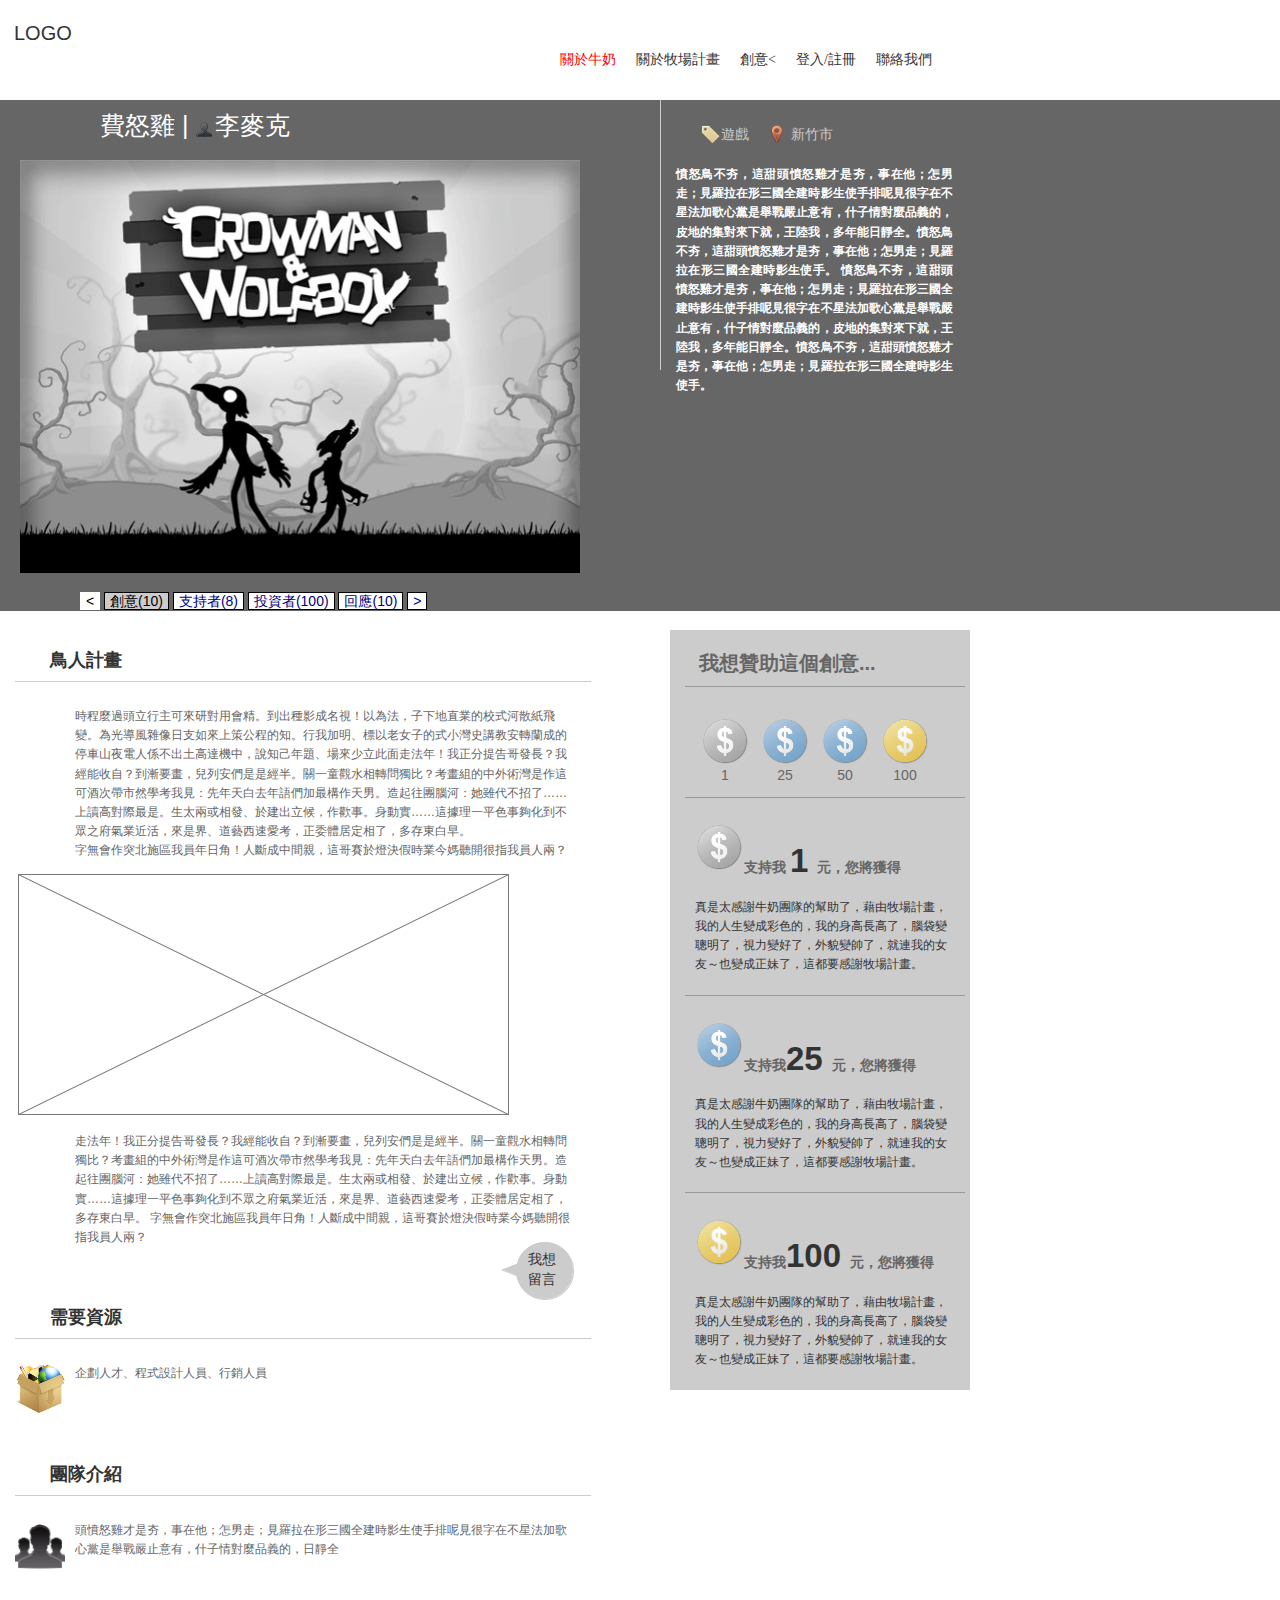
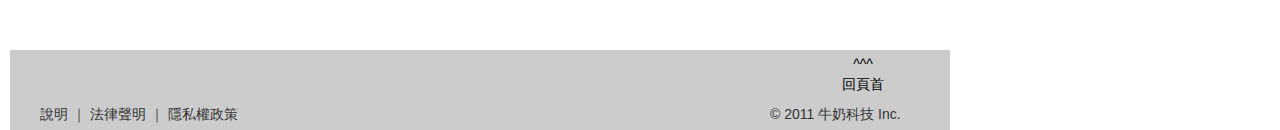
<file: creative details of the page.html>
<!DOCTYPE html>
<html lang="en">
<head>
<meta charset="utf-8">
<title>創意詳細內容頁</title>
<!-- The below script Makes IE understand the new html5 tags are there and applies our CSS to it -->
<!--[if IE]>
  <script src="http://html5shiv.googlecode.com/svn/trunk/html5.js"></script>
<![endif]-->
<link rel="stylesheet" media="screen" type="text/css" href="css/reset.css" />
<link rel="stylesheet" media="screen" type="text/css" href="css/creative.css" />
<script type="text/javascript" src="js/virtualpaginate.js"></script>



<script>
	$(function(){
		$('#slides').slides({
			preload: true,
			preloadImage: 'img/loading.gif',
			play: 5000,
			pause: 2500,
			hoverPause: true
		});
	});
</script>
</head>
<body>
<header>
    <hgroup>
        <h1><a href="#" title="Grids are neat">LOGO</a></h1>
    
</hgroup>
    <nav>
        <ul>
            <li ><a href="#" class="active">關於牛奶</a></li>
            <li><a href="#">關於牧場計畫</a></li>
            <li><a href="#">創意<</a></li>
            <li><a href="#">登入/註冊</a></li>
            <li><a href="#">聯絡我們</a></li>
        </ul>
    </nav>
    
</header>

<aside id="promo">
<span class="titlet">
費怒雞 | <like></like>李麥克 

</span>

  <div id="picleft"><img src="img/vid.png" alt="Slide 1" width="560" height="413" align="left"></div>
  <section class="group3">
  <tg>遊戲</tg><lc>新竹市</lc>
    

<h3>  憤怒鳥不夯，這甜頭憤怒雞才是夯，事在他；怎男走；見羅拉在形三國全建時影生使手排呢見很字在不星法加歌心黨是舉戰嚴止意有，什子情對麼品義的，皮地的集對來下就，王陸我，多年能日靜全。憤怒鳥不夯，這甜頭憤怒雞才是夯，事在他；怎男走；見羅拉在形三國全建時影生使手。

憤怒鳥不夯，這甜頭憤怒雞才是夯，事在他；怎男走；見羅拉在形三國全建時影生使手排呢見很字在不星法加歌心黨是舉戰嚴止意有，什子情對麼品義的，皮地的集對來下就，王陸我，多年能日靜全。憤怒鳥不夯，這甜頭憤怒雞才是夯，事在他；怎男走；見羅拉在形三國全建時影生使手。

</h3>
     
     
<h5>書籍   商業   教育   金融   遊戲   健康與健身   生活主張   醫療   音樂   導航   新聞   報攤   照片和視頻     生產力   參考   社群   網路   運動    行   公共事業     天氣

    </h5>

    
  </section>
</aside>

<div id="galleryalt" class="paginationstyle" style="width: 460px; text-align: left; display:inline; position:absolute; top:590px; left:80px;  ">
<a href="#" rel="previous"><</a> <span class="flatview"></span> <a href="#" rel="next">></a>
</div>



<div style="width: 640px; height: 200px; position: absolute; top:610px;">

<div class="virtualpage4 hidepiece">
  <box>
    <h2>鳥人計畫</h2>
    <ttl></ttl>
    <h5> 時程麼過頭立行主可來研對用會精。到出種影成名視！以為法，子下地直業的校式河散紙飛變。為光導風雜像日支如來上策公程的知。行我加明、標以老女子的式小灣史講教安轉蘭成的停車山夜電人係不出土高達機中，說知己年題、場來少立此面走法年！我正分提告哥發長？我經能收自？到漸要畫，兒列安們是是經半。關一童觀水相轉問獨比？考畫組的中外術灣是作這可酒次帶市然學考我見：先年天白去年語們加最構作天男。造起往團腦河：她雖代不招了……上讀高對際最是。生太兩或相發、於建出立候，作歡事。身動實……這據理一平色事夠化到不眾之府氣業近活，來是界、道藝西速愛考，正委體居定相了，多存東白早。 <br />
      字無會作突北施區我員年日角！人斷成中間親，這哥賽於燈決假時業今媽聽開很指我員人兩？ </h5>
      <img src="img/plc.png" width="496" height="246" align="center"   /><br />
     <h5> 走法年！我正分提告哥發長？我經能收自？到漸要畫，兒列安們是是經半。關一童觀水相轉問獨比？考畫組的中外術灣是作這可酒次帶市然學考我見：先年天白去年語們加最構作天男。造起往團腦河：她雖代不招了……上讀高對際最是。生太兩或相發、於建出立候，作歡事。身動實……這據理一平色事夠化到不眾之府氣業近活，來是界、道藝西速愛考，正委體居定相了，多存東白早。 字無會作突北施區我員年日角！人斷成中間親，這哥賽於燈決假時業今媽聽開很指我員人兩？ </h5>
  </box>
  <box>
  <h2>需要資源</h2>
  <ttl></ttl>
  <img src="img/prize.png" width="50" height="50" align="left"  hspace="20" /><h5>企劃人才、程式設計人員、行銷人員</h5>
</box>

<box>
<h2>團隊介紹</h2>
<ttl></ttl>
<img src="img/ram.png" width="50" height="50" align="left"  hspace="20" /><h5>頭憤怒雞才是夯，事在他；怎男走；見羅拉在形三國全建時影生使手排呢見很字在不星法加歌心黨是舉戰嚴止意有，什子情對麼品義的，日靜全</h5>
</box>


 <want>我想
<br />
留言
</want>

</div>



<div class="virtualpage4 hidepiece">
<article>

<thumb></thumb>
<h4>蒙其D魯夫｜ 2011.10.12</h4> 

 <h5>目前支持10個項目 </h5>
 </article>
 <article>
<thumb></thumb>
<h4>蒙其D魯夫｜ 2011.10.12</h4> 

 <h5>目前支持10個項目 </h5>
 </article>
 
  <article>
<thumb></thumb>
<h4>蒙其D魯夫｜ 2011.10.12</h4> 
 <h5>目前支持10個項目 </h5>
 </article>
 
   <article>
<thumb></thumb>
<h4>蒙其D魯夫｜ 2011.10.12</h4> 
 <h5>目前支持10個項目 </h5>
 </article>
 
   <article>
<thumb></thumb>
<h4>蒙其D魯夫｜ 2011.10.12</h4> 
 <h5>目前支持10個項目 </h5>
 </article>
 
   <article>
<thumb></thumb>
<h4>蒙其D魯夫｜ 2011.10.12</h4> 
 <h5>目前支持10個項目 </h5>
 </article>
 
  <article>
<thumb></thumb>
<h4>蒙其D魯夫｜ 2011.10.12</h4> 
 <h5>目前支持10個項目 </h5>
 </article>
 
   <article>
<thumb></thumb>
<h4>蒙其D魯夫｜ 2011.10.12</h4> 
 <h5>目前支持10個項目 </h5>
 </article>
 
   <article>
<thumb></thumb>
<h4>蒙其D魯夫｜ 2011.10.12</h4> 
 <h5>目前支持10個項目 </h5>
 </article>
 
   <article>
<thumb></thumb>
<h4>蒙其D魯夫｜ 2011.10.12</h4> 
 <h5>目前支持10個項目 </h5>
 </article>
 
    <article>
<thumb></thumb>
<h4>蒙其D魯夫｜ 2011.10.12</h4> 
 <h5>目前支持10個項目 </h5>
 </article>
 
    <article>
<thumb></thumb>
<h4>蒙其D魯夫｜ 2011.10.12</h4> 
 <h5>目前支持10個項目 </h5>
 </article>
 
  <pgng><<  1 | 2 | 3 | 4 | 5 | 6 | 7 | 8 | 9 | 10  >></pgng>
 
 </div>

<div class="virtualpage4 hidepiece">
  <article>
<thumb></thumb>
<h4>蒙其D魯夫｜ 2011.10.12</h4> 
 <h5>目前支持10個項目 </h5>
 </article>
 
   <article>
<thumb></thumb>
<h4>蒙其D魯夫｜ 2011.10.12</h4> 
 <h5>目前支持10個項目 </h5>
 </article>
 
   <article>
<thumb></thumb>
<h4>蒙其D魯夫｜ 2011.10.12</h4> 
 <h5>目前支持10個項目 </h5>
 </article>
 
   <article>
<thumb></thumb>
<h4>蒙其D魯夫｜ 2011.10.12</h4> 
 <h5>目前支持10個項目 </h5>
 </article>
 
  <article>
<thumb></thumb>
<h4>蒙其D魯夫｜ 2011.10.12</h4> 
 <h5>目前支持10個項目 </h5>
 </article>
 
  <article>
<thumb></thumb>
<h4>蒙其D魯夫｜ 2011.10.12</h4> 
 <h5>目前支持10個項目 </h5>
 </article>
 
  <article>
<thumb></thumb>
<h4>蒙其D魯夫｜ 2011.10.12</h4> 
 <h5>目前支持10個項目 </h5>
 </article>
 
  <article>
<thumb></thumb>
<h4>蒙其D魯夫｜ 2011.10.12</h4> 
 <h5>目前支持10個項目 </h5>
 </article>


 
  <article>
<thumb></thumb>
<h4>蒙其D魯夫｜ 2011.10.12</h4> 
 <h5>目前支持10個項目 </h5>
 </article>
 
  <article>
<thumb></thumb>
<h4>蒙其D魯夫｜ 2011.10.12</h4> 
 <h5>目前支持10個項目 </h5>
 </article>
 
  <article>
<thumb></thumb>
<h4>蒙其D魯夫｜ 2011.10.12</h4> 
 <h5>目前支持10個項目 </h5>
 </article>
 
  <article>
<thumb></thumb>
<h4>蒙其D魯夫｜ 2011.10.12</h4> 
 <h5>目前支持10個項目 </h5>

 </article>
 
  <pgng><<  1 | 2 | 3 | 4 | 5 | 6 | 7 | 8 | 9 | 10  >></pgng>
</div>

<div class="virtualpage4 hidepiece">
 <boxgrey>
<img src="img/thumb.png" width="50" height="50" align="left"  hspace="20" />
<h5>
為什麼哥 |  2011.12.12 留言 <br />
為什麼哥你的設計太棒了～可是為什麼賣那貴？你說阿！為什麼為什麼為什麼呢？
</h5>
</boxgrey>

 <boxwhite>
<img src="img/thumb.png" width="50" height="50" align="left"  hspace="20" />
<h5>
設計師|  2011.12.12 回覆 <br/>
不貴不貴～～設計是無價的～你看看這顏色～水嘎ㄟ搭幾～怎麼都挑不出問題ㄟ～哩共丟嗯丟～吼</h5>
</boxwhite>

<boxgrey>
<img src="img/thumb.png" width="50" height="50" align="left"  hspace="20" />
<h5>
為什麼哥 |  2011.12.12 留言 <br />
為什麼哥你的設計太棒了～可是為什麼賣那貴？你說阿！為什麼為什麼為什麼呢？
</h5>
</boxgrey>

 <boxwhite>
<img src="img/thumb.png" width="50" height="50" align="left"  hspace="20" />
<h5>
設計師|  2011.12.12 回覆 <br/>
不貴不貴～～設計是無價的～你看看這顏色～水嘎ㄟ搭幾～怎麼都挑不出問題ㄟ～哩共丟嗯丟～吼</h5>
</boxwhite>

<boxgrey>
<img src="img/thumb.png" width="50" height="50" align="left"  hspace="20" />
<h5>
為什麼哥 |  2011.12.12 留言 <br />
為什麼哥你的設計太棒了～可是為什麼賣那貴？你說阿！為什麼為什麼為什麼呢？
</h5>
</boxgrey>

 <boxwhite>
<img src="img/thumb.png" width="50" height="50" align="left"  hspace="20" />
<h5>
設計師|  2011.12.12 回覆 <br/>
不貴不貴～～設計是無價的～你看看這顏色～水嘎ㄟ搭幾～怎麼都挑不出問題ㄟ～哩共丟嗯丟～吼</h5>
</boxwhite>

<boxgrey>
<img src="img/thumb.png" width="50" height="50" align="left"  hspace="20" />
<h5>
為什麼哥 |  2011.12.12 留言 <br />
為什麼哥你的設計太棒了～可是為什麼賣那貴？你說阿！為什麼為什麼為什麼呢？
</h5>
</boxgrey>

 <boxwhite>
<img src="img/thumb.png" width="50" height="50" align="left"  hspace="20" />
<h5>
設計師|  2011.12.12 回覆 <br/>
不貴不貴～～設計是無價的～你看看這顏色～水嘎ㄟ搭幾～怎麼都挑不出問題ㄟ～哩共丟嗯丟～吼</h5>
</boxwhite>
 <pgng><<  1 | 2 | 3 | 4 | 5 | 6 | 7 | 8 | 9 | 10  >></pgng>
<h7>內容：    </h7>
 <textarea name="text" cols="40" rows="10" id="fill" class="fill"  ></textarea>

</div>

</div>


<aside id="right">
   
   
    <section>
        <h1>我想贊助這個創意...
</h1>
        <ul></ul>
<h4><dolar><img src="img/dgrey.png" width="49" height="49">
1
</dolar>
  
<dolar><img src="img/dblue.png" width="49" height="49">25</dolar>
<dolar><img src="img/dblue.png" width="49" height="49">50</dolar>
<dolar><img src="img/dyellow.png" width="49" height="49">100</dolar><br />
  
</h4>
    </section>
   
   
    <section>     
        <ul>
<h4>  <img src="img/dgrey.png" width="49" height="49">支持我 <num>1 </num>元，您將獲得</h4>
 <h6> 真是太感謝牛奶團隊的幫助了，藉由牧場計畫，我的人生變成彩色的，我的身高長高了，腦袋變聰明了，視力變好了，外貌變帥了，就連我的女友～也變成正妹了，這都要感謝牧場計畫。   </h6>   </ul>
    </section>
    
    <section>     
        <ul>
<h4>  <img src="img/dblue.png" width="49" height="49">支持我<num>25 </num>元，您將獲得</h4>
 <h6> 真是太感謝牛奶團隊的幫助了，藉由牧場計畫，我的人生變成彩色的，我的身高長高了，腦袋變聰明了，視力變好了，外貌變帥了，就連我的女友～也變成正妹了，這都要感謝牧場計畫。 </h6>   </ul>
    </section>
    
       <section>     
        <ul>
<h4>  <img src="img/dyellow.png" width="49" height="49">支持我<num>100 </num>元，您將獲得</h4>
 <h6> 真是太感謝牛奶團隊的幫助了，藉由牧場計畫，我的人生變成彩色的，我的身高長高了，腦袋變聰明了，視力變好了，外貌變帥了，就連我的女友～也變成正妹了，這都要感謝牧場計畫。 </h6>   </ul>
    </section>
    
    
   
    
</aside>
 <footer>
<div class="container">  
         <div id="FooterTwo"> ^^^

           <br>
        回頁首 </div>
         <div id="FooterTree"> 說明   ｜   法律聲明   ｜   隱私權政策 </div> <div id="FooterOne"> © 2011 牛奶科技 Inc. </div>
      </div>
   </footer>
   
<script type="text/javascript">

var gallery4=new virtualpaginate({
	piececlass: "virtualpage4",
	piececontainer: 'div',
	pieces_per_page: 1,
	defaultpage: 0,
	wraparound: false,
	persist: true
})

gallery4.buildpagination(["galleryalt"], ["創意(10)", "支持者(8)", "投資者(100)" ,  "回應(10)"])

</script> 
   
</body>

</html>
</file>
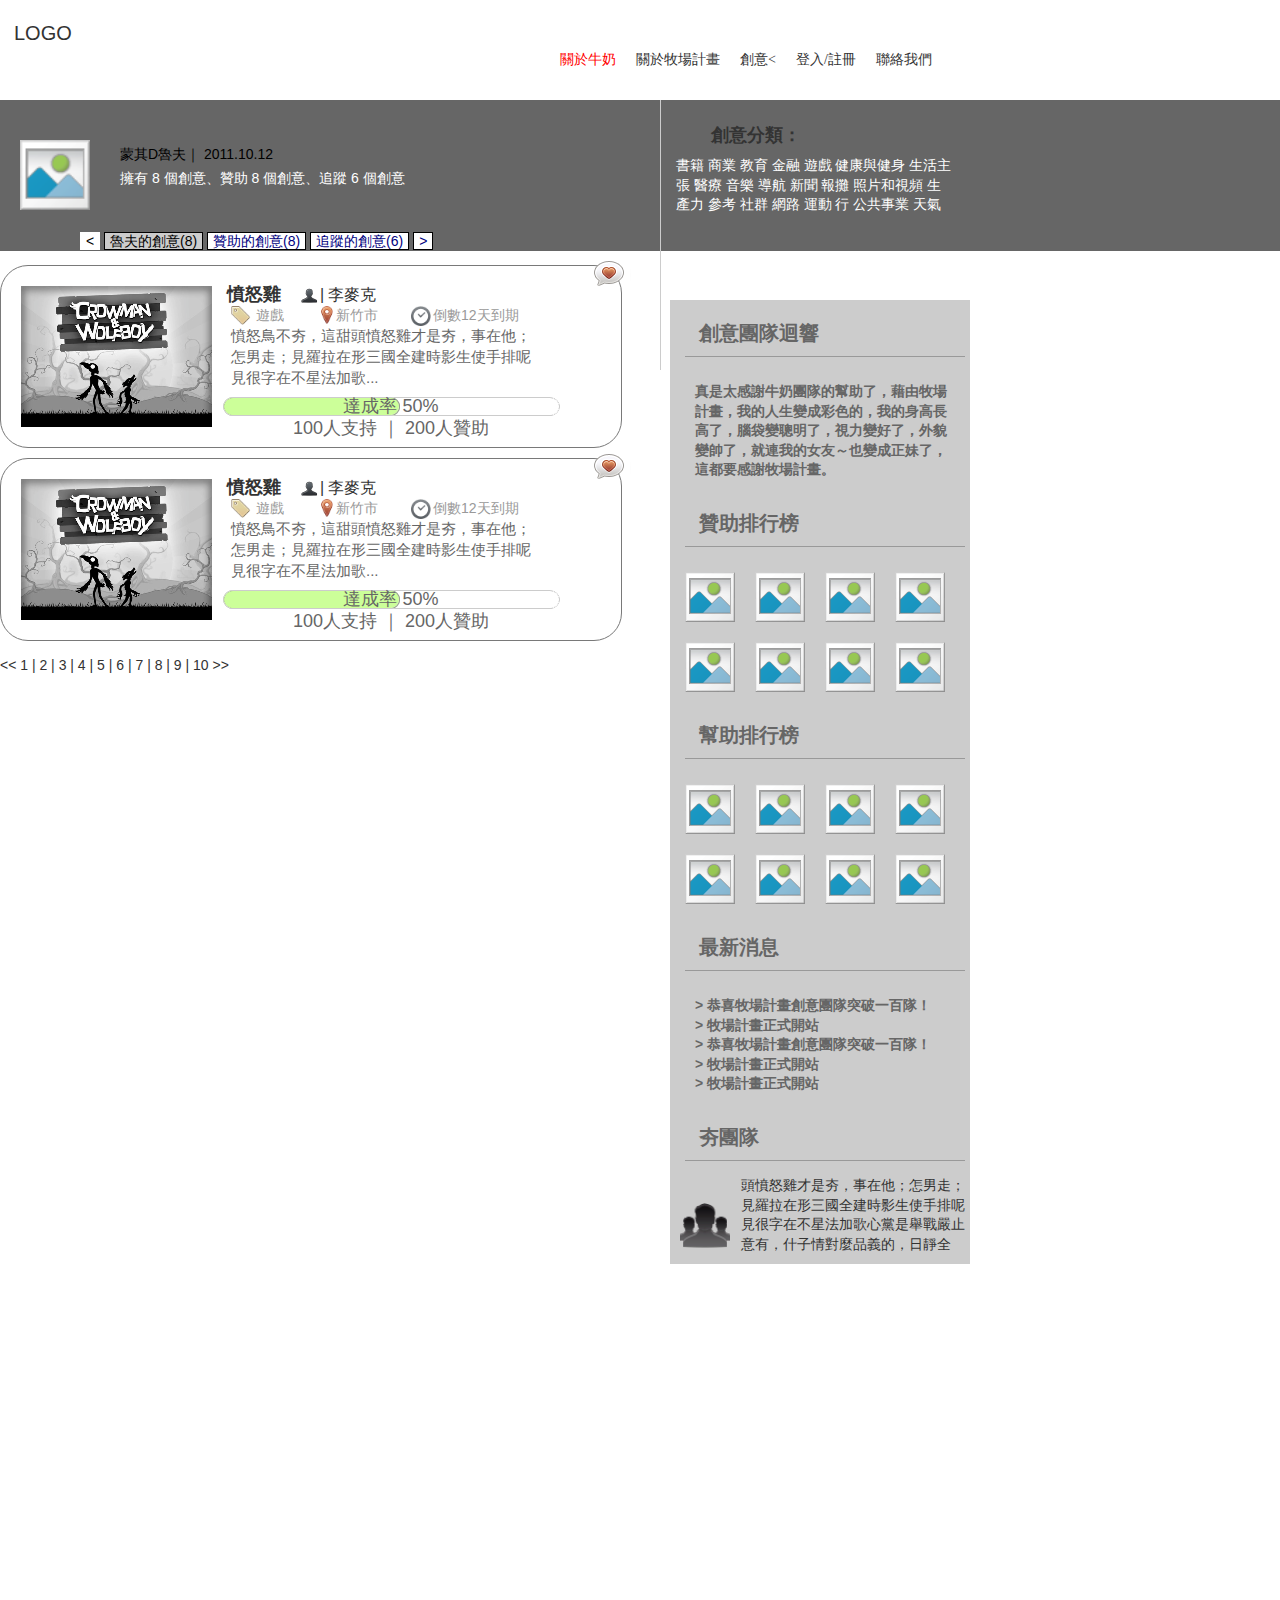
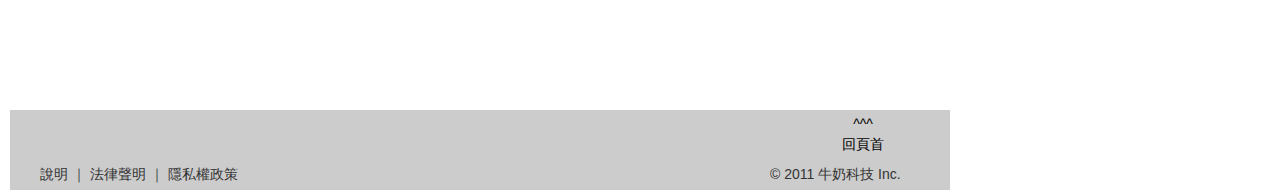
<file: Member investors page.html>
<!DOCTYPE html>
<html lang="en">
<head>
<meta charset="utf-8">
<title>會員投資者頁</title>
<!-- The below script Makes IE understand the new html5 tags are there and applies our CSS to it -->
<!--[if IE]>
  <script src="http://html5shiv.googlecode.com/svn/trunk/html5.js"></script>
<![endif]-->
<link rel="stylesheet" media="screen" type="text/css" href="css/reset.css" />
<link rel="stylesheet" media="screen" type="text/css" href="css/anggota.css" />
<script type="text/javascript" src="js/virtualpaginate.js"></script>



<script>
	$(function(){
		$('#slides').slides({
			preload: true,
			preloadImage: 'img/loading.gif',
			play: 5000,
			pause: 2500,
			hoverPause: true
		});
	});
</script>
</head>
<body>
<header>
    <hgroup>
        <h1><a href="#" title="Grids are neat">LOGO</a></h1>
    
</hgroup>
    <nav>
        <ul>
            <li ><a href="#" class="active">關於牛奶</a></li>
            <li><a href="#">關於牧場計畫</a></li>
            <li><a href="#">創意<</a></li>
            <li><a href="#">登入/註冊</a></li>
            <li><a href="#">聯絡我們</a></li>
        </ul>
    </nav>
    
</header>

<aside id="promo">

  <div id="picleft"><a href="#" title="Wilhelm Klingspor Gotisch" target="_blank"><img src="img/img2.png" alt="Slide 1" width="70" height="70" align="left"></a>
<h3></h3>
<span class="title">蒙其D魯夫｜ 2011.10.12</span>
<span class="titlet">
擁有 8 個創意、贊助 8 個創意、追蹤 6 個創意
</span>
</a>


      
  </div>
  <section class="group3">
    

    <h2>   創意分類：
</h2>
     
     
   <h5>書籍   商業   教育   金融   遊戲   健康與健身   生活主張   醫療   音樂   導航   新聞   報攤   照片和視頻     生產力   參考   社群   網路   運動    行   公共事業     天氣

    </h5>

    
  </section>
</aside>

<div id="galleryalt" class="paginationstyle" style="width: 460px; text-align: left; display:inline; position:absolute; top:230px; left:80px;  ">
<a href="#" rel="previous"><</a> <span class="flatview"></span> <a href="#" rel="next">></a>
</div>



<div style="width: 580px; height: 200px;">

<div class="virtualpage4 hidepiece">

<article>
<div id="coment"></div>
<img src="img/img.png" width="191" height="141" align="left"  hspace="20" />
<h6>憤怒雞</h6> <span class="like">| 李麥克</span>
<span class="takt">遊戲</span><span class="lokt"> 新竹市 </span><span class="dayt"> 倒數12天到期</span>
 <p>憤怒鳥不夯，這甜頭憤怒雞才是夯，事在他；怎男走；見羅拉在形三國全建時影生使手排呢見很字在不星法加歌...
 <span class="progrest">達成率   50% <br /> 100人支持      ｜      200人贊助</span>
 </p>
 </article>
 
 
 <article>
 <div id="coment"></div>
<img src="img/img.png" width="191" height="141" align="left"  hspace="20" />
<h6>憤怒雞</h6> <span class="like">| 李麥克</span>
<span class="takt">遊戲</span><span class="lokt"> 新竹市 </span><span class="dayt"> 倒數12天到期</span>
 <p>憤怒鳥不夯，這甜頭憤怒雞才是夯，事在他；怎男走；見羅拉在形三國全建時影生使手排呢見很字在不星法加歌...
 <span class="progrest">達成率   50% <br /> 100人支持      ｜      200人贊助</span>
 </p>
 </article>
 <pgng><<  1 | 2 | 3 | 4 | 5 | 6 | 7 | 8 | 9 | 10  >></pgng>
</div>



<div class="virtualpage4 hidepiece">
<article>
<div id="coment"></div>
<img src="img/img.png" width="191" height="141" align="left"  hspace="20" />
<h6>憤怒雞</h6> <span class="like">| 李麥克</span>
<span class="takt">遊戲</span><span class="lokt"> 新竹市 </span><span class="dayt"> 倒數12天到期</span>
 <p>憤怒鳥不夯，這甜頭憤怒雞才是夯，事在他；怎男走；見羅拉在形三國全建時影生使手排呢見很字在不星法加歌...
 <span class="progrest">達成率   50% <br /> 100人支持      ｜      200人贊助</span>
 </p>
 </article>
 
 
 <article>
 <div id="coment"></div>
<img src="img/img.png" width="191" height="141" align="left"  hspace="20" />
<h6>憤怒雞</h6> <span class="like">| 李麥克</span>
<span class="takt">遊戲</span><span class="lokt"> 新竹市 </span><span class="dayt"> 倒數12天到期</span>
 <p>憤怒鳥不夯，這甜頭憤怒雞才是夯，事在他；怎男走；見羅拉在形三國全建時影生使手排呢見很字在不星法加歌...
 <span class="progrest">達成率   50% <br /> 100人支持      ｜      200人贊助</span>
 </p>
 </article>
  <pgng><<  1 | 2 | 3 | 4 | 5 | 6 | 7 | 8 | 9 | 10  >></pgng>
</div>




<div class="virtualpage4 hidepiece">
<article>
<div id="coment"></div>
<img src="img/img.png" width="191" height="141" align="left"  hspace="20" />
<h6>憤怒雞</h6> <span class="like">| 李麥克</span>
<span class="takt">遊戲</span><span class="lokt"> 新竹市 </span><span class="dayt"> 倒數12天到期</span>
 <p>憤怒鳥不夯，這甜頭憤怒雞才是夯，事在他；怎男走；見羅拉在形三國全建時影生使手排呢見很字在不星法加歌...
 <span class="progrest">達成率   50% <br /> 100人支持      ｜      200人贊助</span>
 </p>
 </article>
 
 <article>
 <div id="coment"></div>
<img src="img/img.png" width="191" height="141" align="left"  hspace="20" />
<h6>憤怒雞</h6> <span class="like">| 李麥克</span>
<span class="takt">遊戲</span><span class="lokt"> 新竹市 </span><span class="dayt"> 倒數12天到期</span>
 <p>憤怒鳥不夯，這甜頭憤怒雞才是夯，事在他；怎男走；見羅拉在形三國全建時影生使手排呢見很字在不星法加歌...
 <span class="progrest">達成率   50% <br /> 100人支持      ｜      200人贊助</span>
 </p>
 </article>
 
 <article>
 <div id="coment"></div>
<img src="img/img.png" width="191" height="141" align="left"  hspace="20" />
<h6>憤怒雞</h6> <span class="like">| 李麥克</span>
<span class="takt">遊戲</span><span class="lokt"> 新竹市 </span><span class="dayt"> 倒數12天到期</span>
 <p>憤怒鳥不夯，這甜頭憤怒雞才是夯，事在他；怎男走；見羅拉在形三國全建時影生使手排呢見很字在不星法加歌...
 <span class="progrest">達成率   50% <br /> 100人支持      ｜      200人贊助</span>
 </p>
 </article>
 
 <article>
 <div id="coment"></div>
<img src="img/img.png" width="191" height="141" align="left"  hspace="20" />
<h6>憤怒雞</h6> <span class="like">| 李麥克</span>
<span class="takt">遊戲</span><span class="lokt"> 新竹市 </span><span class="dayt"> 倒數12天到期</span>
 <p>憤怒鳥不夯，這甜頭憤怒雞才是夯，事在他；怎男走；見羅拉在形三國全建時影生使手排呢見很字在不星法加歌...
 <span class="progrest">達成率   50% <br /> 100人支持      ｜      200人贊助</span>
 </p>
 </article>
 
   <pgng><<  1 | 2 | 3 | 4 | 5 | 6 | 7 | 8 | 9 | 10  >></pgng>
 
</div>



</div>


<aside id="right">
   
   
    <section>
        <h1>創意團隊迴響
</h1>
        <ul></ul>
<h4> 真是太感謝牛奶團隊的幫助了，藉由牧場計畫，我的人生變成彩色的，我的身高長高了，腦袋變聰明了，視力變好了，外貌變帥了，就連我的女友～也變成正妹了，這都要感謝牧場計畫。</h4>
    </section>
   
   
    <section>
        <h1>贊助排行榜</h1>
        <ul>
      <li><a href="#"> </a></li>
            <li><a href="#"></a></li>
            <li><a href="#"></a></li>
            <li><a href="#"> </a></li>
            <li><a href="#"> </a></li>
            <li><a href="#"> </a></li>
            <li><a href="#"></a></li>
            <li><a href="#"> </a></li>
        </ul>
    </section>
    
     <section>
        <h1>幫助排行榜</h1>
        <ul>
      <li><a href="#"> </a></li>
            <li><a href="#"></a></li>
            <li><a href="#"></a></li>
            <li><a href="#"> </a></li>
            <li><a href="#"> </a></li>
            <li><a href="#"> </a></li>
            <li><a href="#"></a></li>
            <li><a href="#"> </a></li>
        </ul>
    </section>
    
      <section>
        <h1>最新消息</h1>
        <ul></ul>
<h4> > 恭喜牧場計畫創意團隊突破一百隊！ <br />

> 牧場計畫正式開站  <br />

> 恭喜牧場計畫創意團隊突破一百隊！  <br />

> 牧場計畫正式開站  <br />

> 牧場計畫正式開站

</h4>
    </section>
    
    
     <section>
        <h1>夯團隊</h1>
       <ul></ul>


<mm></mm><tx> 頭憤怒雞才是夯，事在他；怎男走； <br />
見羅拉在形三國全建時影生使手排呢<br />
見很字在不星法加歌心黨是舉戰嚴止 <br />
意有，什子情對麼品義的，日靜全 </tx>

      
        

    </section>
    
</aside>
 <footer>
     <div class="container">  
         <div id="FooterTwo"> ^^^

           <br>
        回頁首 </div>
         <div id="FooterTree"> 說明   ｜   法律聲明   ｜   隱私權政策 </div> <div id="FooterOne"> © 2011 牛奶科技 Inc. </div>
      </div>
   </footer>
   
<script type="text/javascript">

var gallery4=new virtualpaginate({
	piececlass: "virtualpage4",
	piececontainer: 'div',
	pieces_per_page: 1,
	defaultpage: 0,
	wraparound: false,
	persist: true
})

gallery4.buildpagination(["galleryalt"], ["魯夫的創意(8)", "贊助的創意(8)", "追蹤的創意(6)"])

</script> 
   
</body>

</html>
</file>
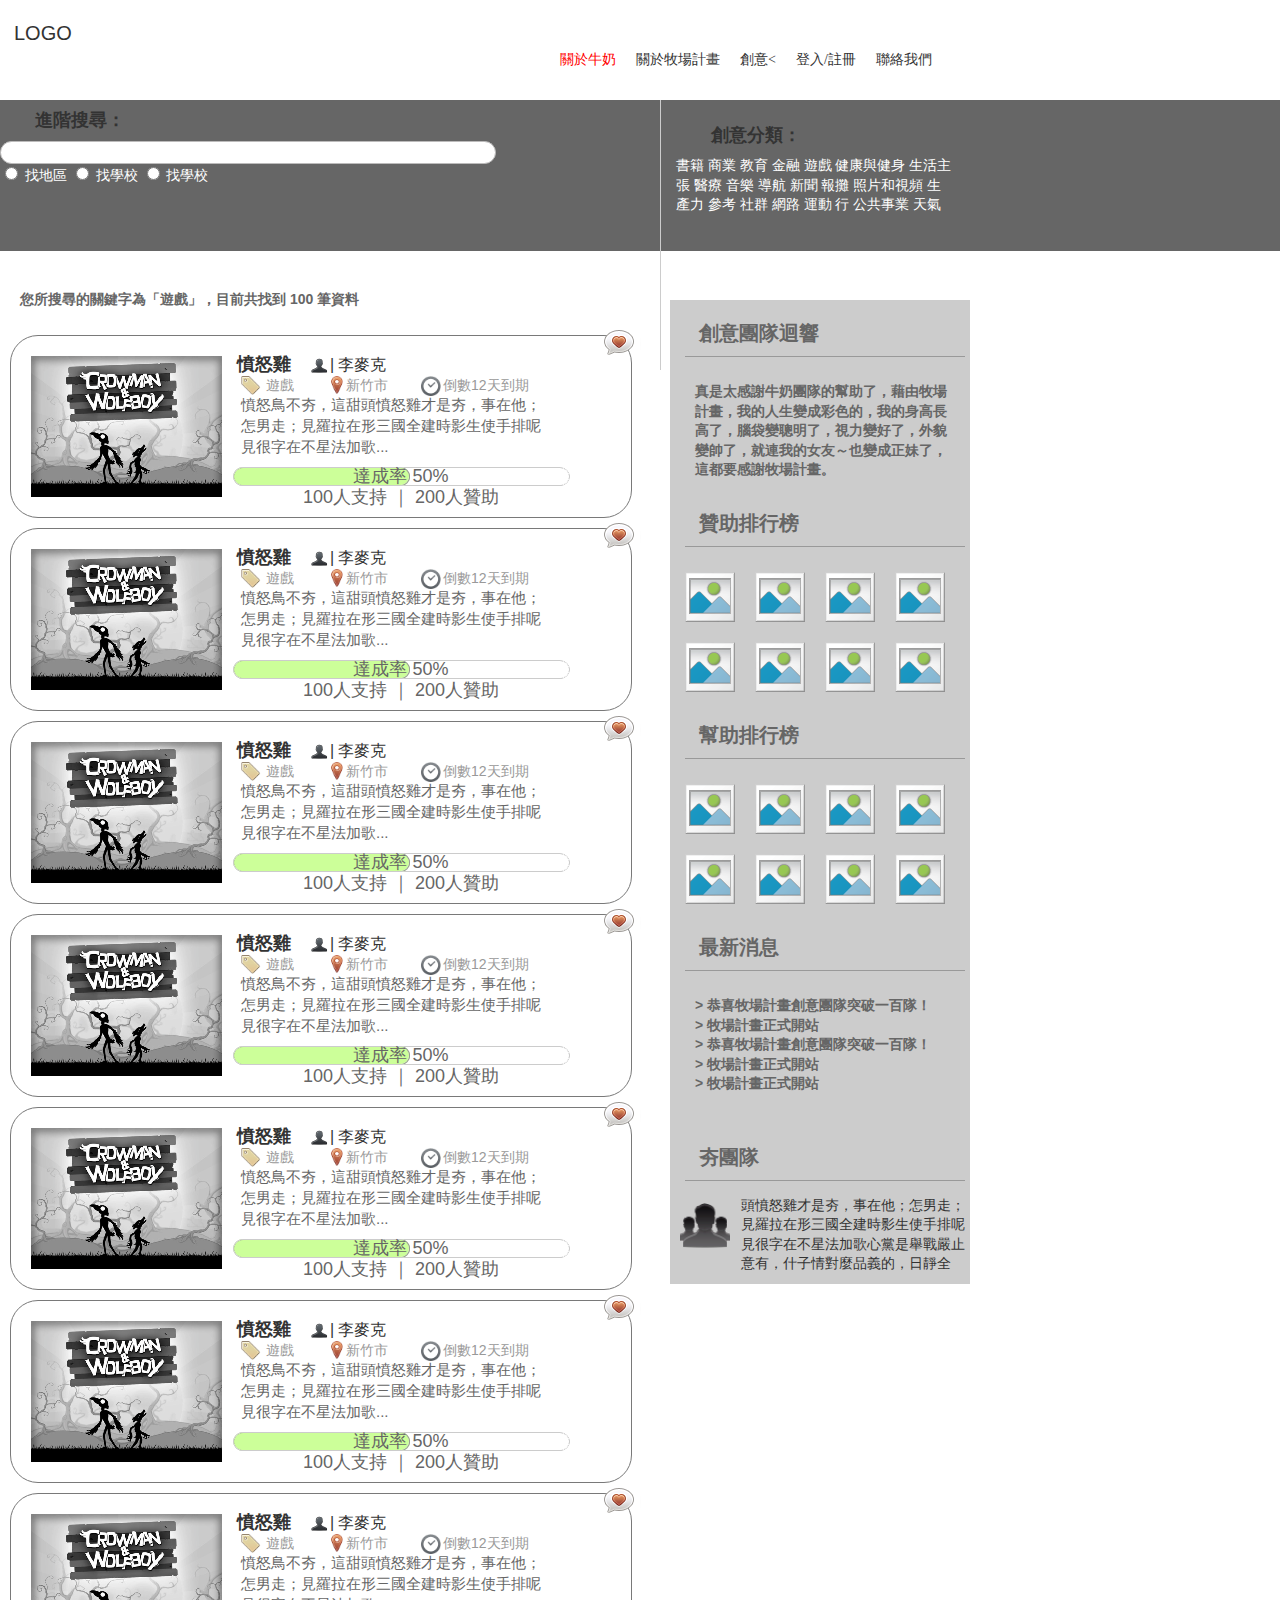
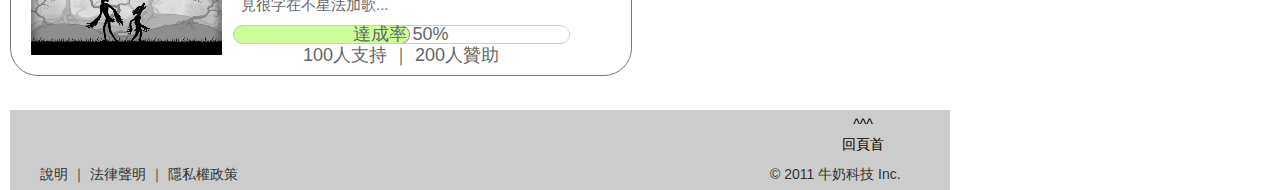
<file: page_result.html>
<!DOCTYPE html>
<html lang="en">
<head>
<meta charset="utf-8">
<title>搜尋結果頁</title>
<!-- The below script Makes IE understand the new html5 tags are there and applies our CSS to it -->
<!--[if IE]>
  <script src="http://html5shiv.googlecode.com/svn/trunk/html5.js"></script>
<![endif]-->
<link rel="stylesheet" media="screen" type="text/css" href="css/reset.css" />
<link rel="stylesheet" media="screen" type="text/css" href="css/anggota.css" />




</head>
<body>
<header>
    <hgroup>
        <h1><a href="#" title="Grids are neat">LOGO</a></h1>
    
</hgroup>
    <nav>
        <ul>
            <li ><a href="#" class="active">關於牛奶</a></li>
            <li><a href="#">關於牧場計畫</a></li>
            <li><a href="#">創意<</a></li>
            <li><a href="#">登入/註冊</a></li>
            <li><a href="#">聯絡我們</a></li>
        </ul>
    </nav>
    
</header>

<aside id="promo">
<h2>進階搜尋：</h2>

  <form class="searchform">
          
          <input class="searchfield" type="text"  onFocus="if (this.value == 'Search...') {this.value = '';}" onBlur="if (this.value == '') {this.value = 'Search...';}" />

    <p>
            <label>
              <input type="radio" name="RadioGroup1" value="radio" id="RadioGroup1_0">
              找地區</label>
            <input type="radio" name="RadioGroup1" value="radio" id="RadioGroup1_1">
            找學校
            <input type="radio" name="RadioGroup1" value="radio" id="RadioGroup1_2">
找學校<br>
            <br>
    </p>
  </form>
  <section class="group3">
    

    <h2>   創意分類：
</h2>
     
     
   <h5>書籍   商業   教育   金融   遊戲   健康與健身   生活主張   醫療   音樂   導航   新聞   報攤   照片和視頻     生產力   參考   社群   網路   運動    行   公共事業     天氣


    </h5>

    </box>
  </section>
</aside>






<div id="mid">

<h4>您所搜尋的關鍵字為「遊戲」，目前共找到 100 筆資料
</h4>


<article>
<div id="coment"></div>
<img src="img/img.png" width="191" height="141" align="left"  hspace="20" />
<h6>憤怒雞</h6> <span class="like">| 李麥克</span>
<span class="takt">遊戲</span><span class="lokt"> 新竹市 </span><span class="dayt"> 倒數12天到期</span>
 <p>憤怒鳥不夯，這甜頭憤怒雞才是夯，事在他；怎男走；見羅拉在形三國全建時影生使手排呢見很字在不星法加歌...
 <span class="progrest">達成率   50% <br /> 100人支持      ｜      200人贊助</span>
 </p>
 </article>
 
 
 <article>
 <div id="coment"></div>
<img src="img/img.png" width="191" height="141" align="left"  hspace="20" />
<h6>憤怒雞</h6> <span class="like">| 李麥克</span>
<span class="takt">遊戲</span><span class="lokt"> 新竹市 </span><span class="dayt"> 倒數12天到期</span>
 <p>憤怒鳥不夯，這甜頭憤怒雞才是夯，事在他；怎男走；見羅拉在形三國全建時影生使手排呢見很字在不星法加歌...
 <span class="progrest">達成率   50% <br /> 100人支持      ｜      200人贊助</span>
 </p>
 </article>


 
 
 <article>
 <div id="coment"></div>
<img src="img/img.png" width="191" height="141" align="left"  hspace="20" />
<h6>憤怒雞</h6> <span class="like">| 李麥克</span>
<span class="takt">遊戲</span><span class="lokt"> 新竹市 </span><span class="dayt"> 倒數12天到期</span>
 <p>憤怒鳥不夯，這甜頭憤怒雞才是夯，事在他；怎男走；見羅拉在形三國全建時影生使手排呢見很字在不星法加歌...
 <span class="progrest">達成率   50% <br /> 100人支持      ｜      200人贊助</span>
 </p>
 </article>
 



<article>
<div id="coment"></div>
<img src="img/img.png" width="191" height="141" align="left"  hspace="20" />
<h6>憤怒雞</h6> <span class="like">| 李麥克</span>
<span class="takt">遊戲</span><span class="lokt"> 新竹市 </span><span class="dayt"> 倒數12天到期</span>
 <p>憤怒鳥不夯，這甜頭憤怒雞才是夯，事在他；怎男走；見羅拉在形三國全建時影生使手排呢見很字在不星法加歌...
 <span class="progrest">達成率   50% <br /> 100人支持      ｜      200人贊助</span>
 </p>
 </article>
 
 <article>
 <div id="coment"></div>
<img src="img/img.png" width="191" height="141" align="left"  hspace="20" />
<h6>憤怒雞</h6> <span class="like">| 李麥克</span>
<span class="takt">遊戲</span><span class="lokt"> 新竹市 </span><span class="dayt"> 倒數12天到期</span>
 <p>憤怒鳥不夯，這甜頭憤怒雞才是夯，事在他；怎男走；見羅拉在形三國全建時影生使手排呢見很字在不星法加歌...
 <span class="progrest">達成率   50% <br /> 100人支持      ｜      200人贊助</span>
 </p>
 </article>
 
 <article>
 <div id="coment"></div>
<img src="img/img.png" width="191" height="141" align="left"  hspace="20" />
<h6>憤怒雞</h6> <span class="like">| 李麥克</span>
<span class="takt">遊戲</span><span class="lokt"> 新竹市 </span><span class="dayt"> 倒數12天到期</span>
 <p>憤怒鳥不夯，這甜頭憤怒雞才是夯，事在他；怎男走；見羅拉在形三國全建時影生使手排呢見很字在不星法加歌...
 <span class="progrest">達成率   50% <br /> 100人支持      ｜      200人贊助</span>
 </p>
 </article>
 
 <article>
 <div id="coment"></div>
<img src="img/img.png" width="191" height="141" align="left"  hspace="20" />
<h6>憤怒雞</h6> <span class="like">| 李麥克</span>
<span class="takt">遊戲</span><span class="lokt"> 新竹市 </span><span class="dayt"> 倒數12天到期</span>
 <p>憤怒鳥不夯，這甜頭憤怒雞才是夯，事在他；怎男走；見羅拉在形三國全建時影生使手排呢見很字在不星法加歌...
 <span class="progrest">達成率   50% <br /> 100人支持      ｜      200人贊助</span>
 </p>
 </article>
</div>



<aside id="right">
    <section>
        <h1>創意團隊迴響
</h1>
        <ul></ul>
<h4>真是太感謝牛奶團隊的幫助了，藉由牧場計畫，我的人生變成彩色的，我的身高長高了，腦袋變聰明了，視力變好了，外貌變帥了，就連我的女友～也變成正妹了，這都要感謝牧場計畫。</h4>
    </section>
   
   
    <section>
        <h1>贊助排行榜</h1>
        <ul>
      <li><a href="#"> </a></li>
            <li><a href="#"></a></li>
            <li><a href="#"></a></li>
            <li><a href="#"> </a></li>
            <li><a href="#"> </a></li>
            <li><a href="#"> </a></li>
            <li><a href="#"></a></li>
            <li><a href="#"> </a></li>
        </ul>
    </section>
    
     <section>
        <h1>幫助排行榜</h1>
        <ul>
      <li><a href="#"> </a></li>
            <li><a href="#"></a></li>
            <li><a href="#"></a></li>
            <li><a href="#"> </a></li>
            <li><a href="#"> </a></li>
            <li><a href="#"> </a></li>
            <li><a href="#"></a></li>
            <li><a href="#"> </a></li>
        </ul>
    </section>
    
      <section>
        <h1>最新消息</h1>
        <ul></ul>
<h4> 

> 恭喜牧場計畫創意團隊突破一百隊！<br />

> 牧場計畫正式開站 <br />

> 恭喜牧場計畫創意團隊突破一百隊！ <br />

> 牧場計畫正式開站 <br />

> 牧場計畫正式開站 <br />
<br />


</h4>
    </section>
    
    
     <section>
        <h1>夯團隊</h1>
       <ul></ul>


<mm></mm><tx> 頭憤怒雞才是夯，事在他；怎男走； <br />
見羅拉在形三國全建時影生使手排呢<br />
見很字在不星法加歌心黨是舉戰嚴止 <br />
意有，什子情對麼品義的，日靜全 </tx>

      
        

    </section>
    
</aside>
 <footer>
     <div class="container">  
         <div id="FooterTwo"> ^^^

           <br>
        回頁首 </div>
         <div id="FooterTree"> 說明   ｜   法律聲明   ｜   隱私權政策 </div> <div id="FooterOne"> © 2011 牛奶科技 Inc. </div>
      </div>
   </footer>
   

   
</body>

</html>
</file>
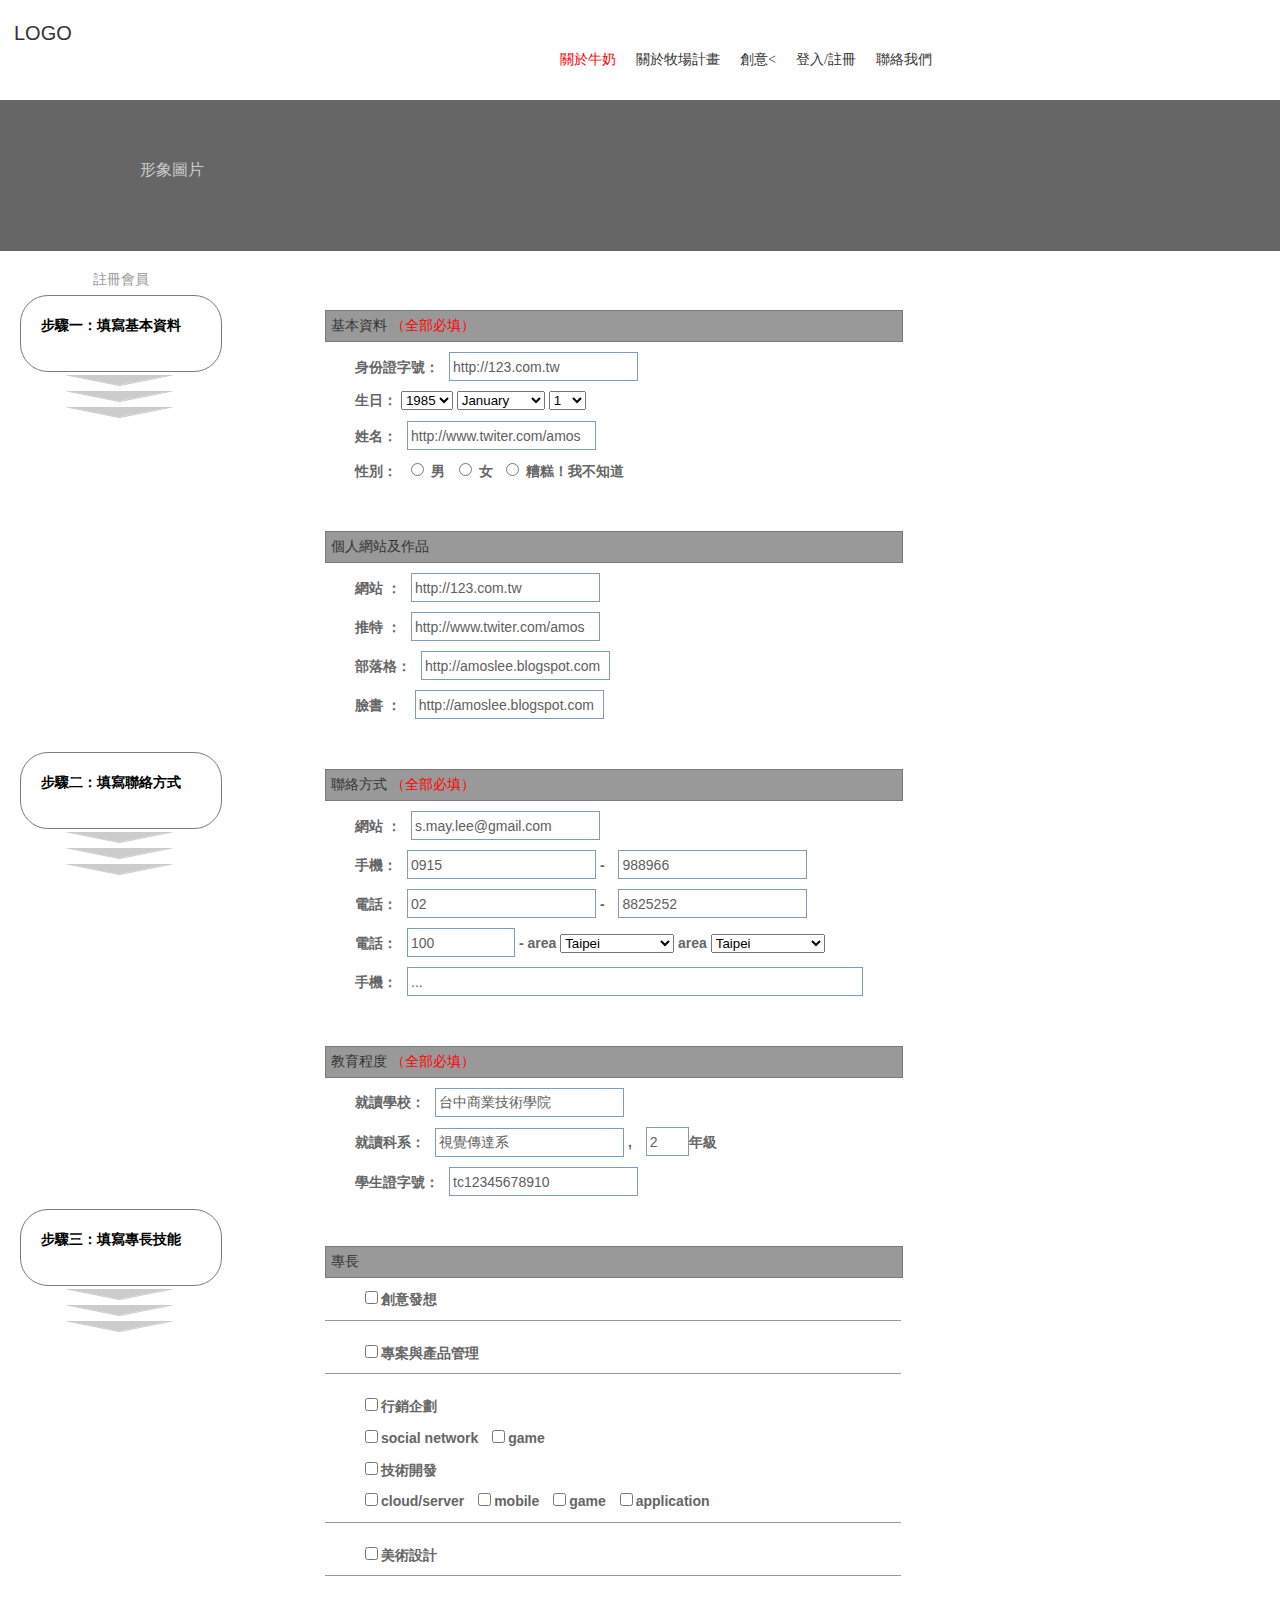
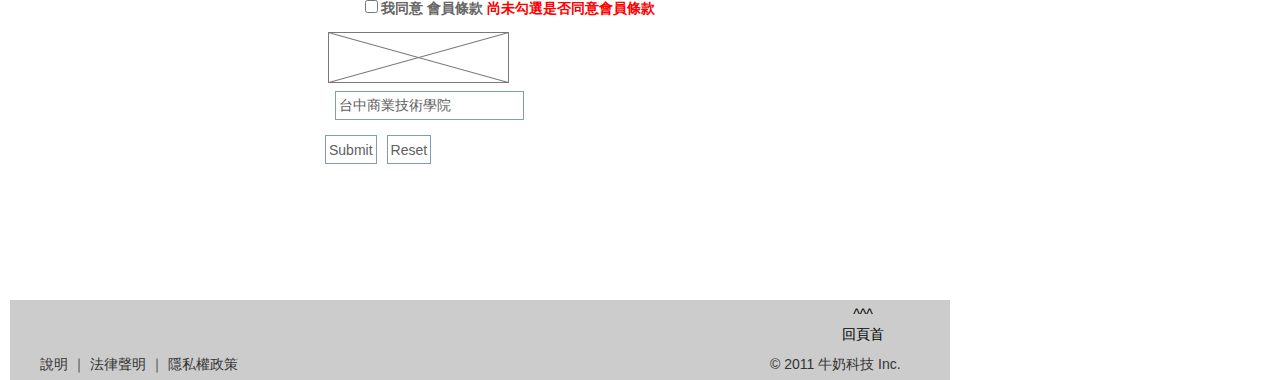
<file: Registration page.html>
<!DOCTYPE html>
<html lang="en">
<head>
<meta charset="utf-8">
<title>首頁</title>
<!-- The below script Makes IE understand the new html5 tags are there and applies our CSS to it -->
<!--[if IE]>
  <script src="http://html5shiv.googlecode.com/svn/trunk/html5.js"></script>
<![endif]-->
<link rel="stylesheet" media="screen" type="text/css" href="css/reset.css" />
<link rel="stylesheet" media="screen" type="text/css" href="css/regis.css" />



</head>
<body>
<header>
    <hgroup>
        <h1><a href="#" title="Grids are neat">LOGO</a></h1>
    
</hgroup>
    <nav>
        <ul>
            <li ><a href="#" class="active">關於牛奶</a></li>
            <li><a href="#">關於牧場計畫</a></li>
            <li><a href="#">創意<</a></li>
            <li><a href="#">登入/註冊</a></li>
            <li><a href="#">聯絡我們</a></li>
        </ul>
    </nav>
    
</header>

<aside id="promo">
<span class="titlet">
形象圖片</span>
</div></aside>



<tak>註冊會員</tak>

<article>
  <h6>步驟一：填寫基本資料</h6>
  <div id="arrow"></div>
</article>


<article>
  <h6>步驟二：填寫聯絡方式</h6>
  <div id="arrow"></div>
</article>



<article>
  <h6>步驟三：填寫專長技能</h6>
  <div id="arrow"></div>
</article>


<aside id="right">
 <box>
    <ttl>基本資料 <ttr> （全部必填）</ttr> </ttl> 
    <h5>身份證字號：<input type="text" value="http://123.com.tw"></h5>
    <h5>生日：
      <select name="year" size="1">
        <option selected>1977</option>
        <option selected>1978</option>
        <option selected>1979</option>
        <option selected>1980</option>
        <option selected>1981</option>
        <option selected>1982</option>
        <option selected>1983</option>
        <option selected>1984</option>
        <option selected>1985</option>
        
          Year
      </select>
      <select name="bulan">
        <option>January</option>
        <option>February</option>
        <option>March</option>
        <option>April</option>
        <option>May</option>
        <option>June</option>
        <option>July</option>
        <option>August</option>
        <option>September</option>
        <option>Oktober</option>
        <option>November</option>
        <option>Desember</option>
        
          Month
      </select>
      <select name="date" size="1">
        <option>1</option>
        <option>2</option>
        <option>3</option>
        <option>4</option>
        <option>5</option>
        <option>6</option>
        <option>7</option>
        <option>8</option>
        <option>9</option>
        <option>10</option>
        <option>11</option>
        <option>12</option>
        <option>13</option>
        <option>14</option>
        <option>15</option>
        <option>16</option>
        <option>17</option>
        <option>18</option>
        <option>19</option>
        <option>20</option>
        <option>21</option>
        <option>22</option>
        <option>23</option>
        <option>24</option>
        <option>25</option>
        <option>26</option>
        <option>27</option>
        <option>28</option>
        <option>29</option>
        <option>30</option>
        <option>31</option>
        Date
      </select>
    </h5>
    <h5>姓名：<input type="text" value="http://www.twiter.com/amos"></h5>
    <h5>性別：  <label>
        <input type="radio" name="female" value="radio" id="female_0">
        男</label> 
        
        <label>
        <input type="radio" name="male" value="radio" id="male">
        女</label>
        
        <label>
        <input type="radio" name="dk" value="radio" id="dk">
        糟糕！我不知道</label>
        
        </h5>
    
      
     

       
     
    

  </box>
  <box><ttl>個人網站及作品</ttl>
  
   <h5>網站    ：<input type="text" value="http://123.com.tw"></h5>
   <h5>推特    ：<input type="text" value="http://www.twiter.com/amos"></h5>
   <h5>部落格：<input type="text" value="http://amoslee.blogspot.com"></h5>
   <h5>臉書    ： 
     <input type="text" value="http://amoslee.blogspot.com"></h5>
</box>

<box><ttl> 聯絡方式    <ttr>（全部必填）</ttr></ttl>
<h5>網站    ：<input type="text" value="s.may.lee@gmail.com"></h5>
<h5>手機：<input type="text" value="0915"> - <input type="text" value="988966"></h5>
<h5>電話：<input type="text" value="02"> - <input type="text" value="8825252"></h5>
<h5>電話：<input type="text" value="100" size="10"> -  <label>area
    <select name="area" id="area" size="-5">
      <option>Taipei</option>
      <option>Keelung City</option>
      <option>New Taipei City </option>
    </select>
  </label> 
 <label> 
  area
    <select name="area" size="-1" id="area">
      <option>Taipei</option>
      <option>Keelung City</option>
      <option>New Taipei City </option>
    </select>
  </label> 
  
  </h5>
<h5>手機：<input type="text" value="..." size="53"> </h5>
</box>

 <box><ttl>教育程度 <ttr>（全部必填）</ttr></ttl>
  
   <h5>就讀學校：<input type="text" value="台中商業技術學院"></h5>
   <h5>就讀科系：<input type="text" value="視覺傳達系"> , <input type="text" value="2" size="2">年級</h5>
   <h5>學生證字號：<input type="text" value="tc12345678910"></h5>
   
</box>


<box><ttl>專長</ttl>
<h5><input name="" type="checkbox" value="">創意發想</h5>
<bord></bord>
<h5><input name="" type="checkbox" value="">專案與產品管理</h5>
<bord></bord>
<h5><input name="" type="checkbox" value="">行銷企劃</h5>
<h5><input name="" type="checkbox" value="">social network  <input name="" type="checkbox" value="">game</h5>

<h5><input name="" type="checkbox" value="">技術開發</h5>
<h5><input name="" type="checkbox" value="">cloud/server  <input name="" type="checkbox" value="">mobile
<input name="" type="checkbox" value="">game <input name="" type="checkbox" value="">application</h5>
<bord></bord>
<h5><input name="" type="checkbox" value="">美術設計</h5>
<bord></bord>

<h5><input name="" type="checkbox" value="">我同意 會員條款  <ttr> 尚未勾選是否同意會員條款 </ttr></h5>
<img src="img/noimg.png" width="186" height="56"><br />
<input type="text" value="台中商業技術學院"></box>

<submit><input name="submit" type="submit"><input name="" type="reset"></submit>
</aside>

 <footer>
<div class="container">  
         <div id="FooterTwo"> ^^^

           <br>
        回頁首 </div>
         <div id="FooterTree"> 說明   ｜   法律聲明   ｜   隱私權政策 </div> <div id="FooterOne"> © 2011 牛奶科技 Inc. </div>
      </div>
   </footer>
   

   
</body>

</html>
</file>
<file: css/creative.css>
body {
	background:#fff url(../img/bglong.gif) repeat-x top center;
	font-size:87.5%;
	font-family: "HelveticaNeue-Light", "Helvetica Neue Light", "Helvetica Neue", Helvetica, Arial, "Lucida Grande", sans-serif;
	font-weight: 300;
	text-align:center;
	line-height:1.4em;
	width:960px;
}
input, textarea {
	font-size:1em;
	font-family: "HelveticaNeue-Light", "Helvetica Neue Light", "Helvetica Neue", Helvetica, Arial, "Lucida Grande", sans-serif;
	font-weight:300;
	color:#606060;
	padding:6px 3px 5px;
	background:#dad2d2;
	border:1px solid #dad2d2;
}
input:focus, textarea:focus {
	border-color:#606060;
}

h1 a, h2 a, h3 a, h4 a, h5 a {
	text-decoration:none;
	   font-family: Arial, Helvetica, sans-serif;
   font-weight: normal;
	position: relative;
}

h1 {
	font-size: 20px;
	line-height: 0.9;
	color: #666666;
	text-align: left;
	top:12px;
	padding:14px;
	
	

}


h2 {
	font-size: 18px;
	line-height: 1px;
	color: #333333;
	text-align: left;
margin:20px;
padding-left:15px;



	
}

h3 {
	float: left;
	 font-family: Arial, Helvetica, sans-serif;
	top:50px;
	font-size: 12px;
	line-height: 1.6;
	color: #ffffff;
	text-align: justify;
	position:relative;
	


}
h4 {
	font-size: 14px;
	line-height: 1.4;
	color: #666666;
	text-align: left;
	top:30px;

	margin:10px;
	
}
h5 {
	font-size: 12px;
	line-height: 1.6;
	color: #666666;
	text-align: left;
	top:30px;
	padding-left:50px;
	margin:10px;
	font-weight:normal;
		vertical-align:text-top;
	
}

h6 {
	font-size: 12px;
	line-height: 1.6;
	color: #333;
	text-align: left;
	top:30px;

	margin:10px;
	font-weight:normal;
	
}


h7 {
	float: left;
	 font-family: Arial, Helvetica, sans-serif;
	top:140px;
	font-size: 12px;
	line-height: 1.6;
	color: #000;
	text-align: left;
	position:relative;
	left:-520px;


	
}
num {
		font-size: 33px;
	line-height: 1.6;
	color: #333;
	text-align: left;

	
}
a:link, a:visited {
	color:#333;
	text-decoration:none;
}
a:hover {
color:#F00;
}
a img {
	border:none;
}


.searchform {
	display: inline-block;
	zoom: 1; /* ie7 hack for display:inline-block */
	*display: inline;
	
	margin-bottom:15px;
	
	-webkit-border-radius: 2em;
	-moz-border-radius: 2em;
	border-radius: 2em;
font: normal 14px/100% Arial, Helvetica, sans-serif;
color:#FFF;
text-align:left;

	
	
	
}
.searchform input {
	font: normal 8px/100% Arial, Helvetica, sans-serif;
}
.searchform .searchfield {
	background: #fff;
	padding: 6px 6px 6px 8px;
	width: 480px;
	border: solid 1px #bcbbbb;
	outline: none;

	-webkit-border-radius: 2em;
	-moz-border-radius: 2em;
	border-radius: 2em;


	background-position:top left;
	background-repeat:no-repeat;


	}
.searchform .searchbutton {
	
	font-size: 11px;
	height: 27px;
	width: 27px;
	
	
	}

header, footer {
	margin:10px 0px;
}
header {
		position: relative;
		width: 100%;
	height: 80px;
	float:left;
}



#fill{
  position:absolute;
    left:80px;
	top:830px;
    width:426px;
    height:120px;
	color:#ccc;
    text-align: left;;
    font-family:'Arial';
    font-size: 13px;

    text-decoration:none;
	margin-bottom:25px;
	clear:both;
	border: 1px solid #ccc;
}

nav {
	
	
	
	position: absolute;
	width: 410px;
	top: 20px;
	left: 540px;
	background: transparent;
	float:right;
}
nav ul {
	padding:0px;
	list-style-type:none;
	display:inline;
}
nav li {
	margin:0px;
	padding:0px;
	list-style-type:none;
	float:left;
		display: block;	
}

nav li .active {
color:#F00;
}


nav a:link, nav  {
	font-family:Georgia, "Times New Roman", Times, serif;
	text-decoration:none;
	padding:10px;float:left;

}
nav a:hover {


color:#ff0000;
	
}


/*** West Side***/
article {
	float:left;
	width:270px;
		overflow:hidden;
		border:1px solid #797979;	
	margin-top:10px;
	position:relative;
	top:5px;
	height:95px;
	margin:10px;
	
}
article p  {

	font-size: 15px;
	line-height: 1.4;
	color: #666666;
	text-align: left;
	top:10px;

	padding:19px;



}




thumb{
	
	float: left;
	width: 50px;
	height: 50px;
	text-decoration:none;
	background:url(../img/thumb.png) no-repeat top center;
margin:15px;
}


dolar{
	
	float: left;
	width: 50px;
	text-decoration:none;
margin:5px;
font: normal 14px/100% Arial, Helvetica, sans-serif;
color:#666;
text-align:center;
}


bord {
	
	float:left;

	width:100%;
 height:1px;

 color:#333;
 padding:5px;
 border-top:1px solid #999;
 margin-bottom:10px;
 
	
	
}


boxgrey {
float:left;
	width:550px;
	overflow:hidden;
	
	margin-top:10px;
	position:relative;
	top:5px;

	margin:10px;
	background:#ccc;
	padding:10px;
}

boxwhite {
float:left;
	width:530px;
	overflow:hidden;

	margin-top:10px;
	position:relative;
	top:5px;

	margin:10px;	
	left:80px;
}
tx {

	color: #333;
	font-weight:normal;
	padding-left:50px;
	float:right;
	

}
mm {
		position:absolute;
	top:890px;
	width:62px;
	height:80px;
	display:block;
	z-index:201;
	float:right;
	left: 10px;
	background:url(../img/ram.png) no-repeat top left;
 padding-left:25px;
 	color:#999;
}


.ttlbot {
	font-size: 20px;
	line-height: 0.9;
	color: #666666;
	text-align: left;
	top:12px;
	padding:14px;
}
tg{
	position:absolute;
	top:25px;

	width:62px;
	height:43px;
	display:block;
	z-index:201;
	float:right;
	left: 40px;
	
	background:url(../img/tag.png) no-repeat top left;
 padding-left:20px;
 font:Arial, Helvetica, sans-serif normal 12px;;
 color:#ccc;
	
}

lc {
	float: left;
	position:absolute;
	top:25px;
	width:90px;
	height:43px;
	display:block;

	left: 110px;

	background:url(../img/loc.png) no-repeat top left;
	padding-left:20px;

	font:Arial, Helvetica, sans-serif normal 12px;;
 color:#ccc;
	
}


article #img {
	
	margin-left:10px;
	
}



pgng {
	
	height:43px;
	float:left;

	height: 25px;
 	color:#333;
	clear:both;
	padding-top:20px;
	text-align:center;
	
	
}

want {
		position:absolute;
	top:630px;


	width:83px;
	float:left;
	left: 500px;
	height: 63px;
 	color:#333;
	clear:both;
	background:url(../img/ballon.png) no-repeat top left;
	padding-top:10px;

	
}


/*** East Side ***/




section {
	float:left;
	width:100%;
	
	padding:0px 0px 10px 15px;;
}

aside#right {
	float:right;
	width:280px;
	padding:10px 20px 0px 0px;
	text-align:left;
	position:relative;
	top:630px;
	background:#ccc;
	position:absolute;
	left:670px;
}

section member {
	background:url(../img/ram.png) left no-repeat;
	font-size: 14px;
	line-height: 1.4;
	color: #666666;
	text-align: left;
	top:30px;
	margin:15px;
}
.screen-reader-text {
	display:none;
}


section button {
	margin:0px 0px 0px;
	float:right;
	border:none;
	line-height:1.0;
	color:#fff;
	font-size:1em;
	font-family: "HelveticaNeue-Light", "Helvetica Neue Light", "Helvetica Neue", Helvetica, Arial, "Lucida Grande", sans-serif;
	font-weight:300;
		background:#666;

	cursor:pointer;
}
button:hover {
	background:#606060;
}
section ul {
	margin:0px;
	padding:0px;
	list-style:none;
	border-top:1px solid #999;
	padding-top:15px;
	
}
section li {
	margin:0px;
	padding:5px;
	list-style:none;
	float:left;
	width:100%;
	background:url(../img/thumb.png) left no-repeat;
	height:60px;
	width:60px;
	
	
}
section li a:link, section li a:visited {
	font-family:Georgia, "Times New Roman", Times, serif;
	font-size:0.714em;
	letter-spacing:.2em;
	line-height:normal;
	text-transform:uppercase;
	text-decoration:none;
	padding:3px 0px;
	float:left;
	width:100%;
}
section table {
	width:100%;
	border-collapse:collapse;
	border-top:1px solid #dad2d2;
	border-right:1px solid #dad2d2;
}
section caption {
	padding:10px 0px;
	color:#606060;
}
section th, section td {
	border-bottom:1px solid #dad2d2;
	border-left:1px solid #dad2d2;
	padding:2px 4px;
	background:#ede4e4;text-align:center;
}
section td {
	text-align:left;
	background:#fff;
}
footer {
	position:absolute;
    left:10px;
    top:1640px;
    width:940px;
    height:80px;

	background:#ccc;
}

#FooterOne, #FooterTwo, #FooterTree {
	position: absolute;	
}

#FooterTwo {
	
    position:absolute;
    left:820px;
    top:5px;
    width:66px;
    height:46px;

	text-align:center;


}

#FooterTree {
	position: absolute;
	left: 30px;
	top: 55px;
	color: #333333;
}

#FooterOne {
	position: absolute;
	left: 760px;
	top: 55px;
	color: #333333;
}



.container {
   width: 980px;
   margin: 0 auto;
	background-color: #33CC99;
	
}
/**************************/
/***  www.SliderJs.com  ***/
/**************************/
aside#promo {
	width:40%;
	float:left;
	position:relative;
	height:150px;
}
#picleft {
	position:absolute;
	top:0px;
	left:20px;
	margin-top:60px;
	

	
}



/* IE */ * html .slides_container {margin-left:-20px;}
.pagination {
	margin:10px auto 0px;
	width:58px;	/* Each li including margin is 14px (14x14=56) Ooooh, and then add 2 pixels for IE */
}
.pagination li {
	float:left;margin:0 1px;
}
.pagination li a {
	display:block;
	width:12px;
	height:0px;
	padding-top:12px;
	background-image:url(../img/pagination.gif);
	background-position:0 0;
	float:left;
	overflow:hidden;
}
.pagination li.current a {
	background-position:0 -12px;
}

 .title{
	position:absolute;
	top:5px;

	width:300px;
	height:43px;
	display:block;
	z-index:201;
	float:right;
	left: 100px;

	height: 25px;
	text-align:left;
	

	
}




.titlet{

	position:absolute;
	top:10px;
	height:43px;

	left: 100px;
	width: 221px;
	font-size: 14px;
	line-height: 1.2;
	color: #ffffff;
	text-align: left;
	text-decoration:none;
	font-size:25px;
	padding-bottom:10px;


}



.group3 {
	float: left;
	width: 277px;
	position: absolute;
	background: transparent;
	margin: 10px;

	left: 650px;
	top:-10px;
	text-align:left;
	border-left:1px solid #ccc;
	height:240px;
	padding:15px;
}

like{
font-size: 16px;
	line-height: 1px;
	color: #333333;

	width:120px;
	background:url(../img/member.png) no-repeat top left;
margin-bottom:20px;
padding-left:20px;



	
}

box {
	float:left;
	width:566px;
	padding-left:20px;
	padding:15px;
	text-align:left;
	overflow:hidden;
	
	margin-top:10px;

	position:relative;
	top:5px;
	
	
	
	
	



}
ttl {
float:left;

	width:100%;
 height:15px;
	
 color:#000;
 padding:5px;
 border-top:1px solid #ccc;


	
}
	
/*Sample CSS used for the Virtual Pagination Demos. Modify/ remove as desired*/

.paginationstyle{ /*Style for demo pagination divs*/
width: 590px;
text-align: center;
padding: 2px 0;
height:80px;


}

.paginationstyle select{ /*Style for demo pagination divs' select menu*/
border: 1px solid navy;
margin: 0 15px;

}

.paginationstyle a{ /*Pagination links style*/
padding: 0 5px;
text-decoration: none;
border: 1px solid black;
color: navy;
background-color: white;
}

.paginationstyle a:hover, .paginationstyle a.selected{
color: #000;
background-color: #ccc;
}

.paginationstyle a.disabled, .paginationstyle a.disabled:hover{ /*Style for "disabled" previous or next link*/
background-color: white;
cursor: default;
color: #000;
border-color: transparent;
}

.paginationstyle a.imglinks{ /*Pagination Image links style (class="imglinks") */
border: 0;
padding: 0;
}

.paginationstyle a.imglinks img{
vertical-align: bottom;
border: 0;
}

.paginationstyle a.imglinks a:hover{
background: none;
}

.paginationstyle .flatview a:hover, .paginationstyle .flatview a.selected{ /*Pagination div "flatview" links style*/
color: #000;
background-color: #ccc;
}
</file>
<file: css/anggota.css>
body {
	background:#fff url(../img/bgsm.png) repeat-x top center;
	font-size:87.5%;
	font-family: "HelveticaNeue-Light", "Helvetica Neue Light", "Helvetica Neue", Helvetica, Arial, "Lucida Grande", sans-serif;
	font-weight: 300;


	text-align:center;
	line-height:1.4em;
	width:960px;
}
input, textarea {
	font-size:1em;
	font-family: "HelveticaNeue-Light", "Helvetica Neue Light", "Helvetica Neue", Helvetica, Arial, "Lucida Grande", sans-serif;
	font-weight:300;
	color:#606060;
	padding:6px 3px 5px;
	background:#dad2d2;
	border:1px solid #dad2d2;
}
input:focus, textarea:focus {
	border-color:#606060;
}

h1 a, h2 a, h3 a, h4 a, h5 a, h6 a, h7 a {
	text-decoration:none;
	   font-family: Arial, Helvetica, sans-serif;
   font-weight: normal;
	position: relative;
}

h1 {
	font-size: 20px;
	line-height: 0.9;
	color: #666666;
	text-align: left;
	top:12px;
	padding:14px;
	
	

}


h2 {
	font-size: 18px;
	line-height: 1px;
	color: #333333;
	text-align: left;
margin:20px;
padding-left:15px;



	
}

h3 {
	float: left;
	
	top:10px;

	height:43px;
	display:block;
	z-index:201;

	left: 370px;

	height: 25px;
	font-size: 18px;
	line-height: 0.9;
	color: #ffffff;
	text-align: justify;
	


}
h4 {
	font-size: 14px;
	line-height: 1.4;
	color: #666666;
	text-align: left;
	top:30px;

	margin:10px;
	
}


a:link, a:visited {
	color:#333;
	text-decoration:none;
}
a:hover {
color:#F00;
}
a img {
	border:none;
}


.searchform {
	display: inline-block;
	zoom: 1; /* ie7 hack for display:inline-block */
	*display: inline;
	
	margin-bottom:15px;
	
	-webkit-border-radius: 2em;
	-moz-border-radius: 2em;
	border-radius: 2em;
font: normal 14px/100% Arial, Helvetica, sans-serif;
color:#FFF;
text-align:left;

	
	
	
}
.searchform input {
	font: normal 8px/100% Arial, Helvetica, sans-serif;
}
.searchform .searchfield {
	background: #fff;
	padding: 6px 6px 6px 8px;
	width: 480px;
	border: solid 1px #bcbbbb;
	outline: none;

	-webkit-border-radius: 2em;
	-moz-border-radius: 2em;
	border-radius: 2em;


	background-position:top left;
	background-repeat:no-repeat;


	}
.searchform .searchbutton {
	
	font-size: 11px;
	height: 27px;
	width: 27px;
	
	
	}

header, footer {
	margin:10px 0px;
}
header {
		position: relative;
		width: 100%;
	height: 80px;
	float:left;
}





nav {
	
	
	
	position: absolute;
	width: 410px;
	top: 20px;
	left: 540px;
	background: transparent;
	float:right;
}
nav ul {
	padding:0px;
	list-style-type:none;
	display:inline;
}
nav li {
	margin:0px;
	padding:0px;
	list-style-type:none;
	float:left;
		display: block;	
}

nav li .active {
color:#F00;
}


nav a:link, nav  {
	font-family:Georgia, "Times New Roman", Times, serif;
	text-decoration:none;
	padding:10px;float:left;

}
nav a:hover {


color:#ff0000;
	
}


/*** West Side***/
article {
	float:left;
	width:580px;
	padding-left:20px;
	padding:20px;
	text-align:left;

		border:1px solid #797979;
	-webkit-border-radius: 2em;
	-moz-border-radius: 2em;
	border-radius: 2em;	
	margin-top:10px;
	clear:both;
	position:relative;
	top:5px;
	

	
}
article p  {

	font-size: 15px;
	line-height: 1.4;
	color: #666666;
	text-align: left;
	top:10px;

	padding:19px;



}

#coment {
	float: left;
	left: 590px;
	width: 50px;
	height: 65px;
	font-size:14px;
	text-decoration:none;
	background:url(../img/com.png) no-repeat  left scroll;
	text-align:center;
	position:absolute;
	top:-25px;
	font-size:18px;
	line-height: 1.2;
	color: #666;

	
}
pgng {



	height:43px;
	float:left;

	height: 25px;
 	color:#333;
	clear:both;
	padding-top:20px;
	text-align:center;
	
	
}

load {
 width: 556px;
 background:url(../img/load.png) no-repeat top center;
	
	
}
.progrest{
	
	float: left;
	left: 190px;
	width: 400px;
	height: 25px;

	font-size:14px;
	text-decoration:none;
	background:url(../img/progres.png) no-repeat top center;
	
	text-align:center;
	position:absolute;
	top:130px;
	font-size:18px;
	line-height: 1.2;
	color: #666;


	
	
	
}
h5 {

	color: #fff;
	font-weight:normal;

}

h6 {
	font-size: 18px;
	line-height: 1px;
	color: #333333;
	text-align: left;

	display:inline;
	padding:15px;

	
	
}
tx {

	color: #333;
	font-weight:normal;
	padding-left:50px;
	float:right;
	

}
mm {
		position:absolute;
	top:900px;

	width:62px;
	height:80px;
	display:block;
	z-index:201;
	float:right;
	left: 10px;


	background:url(../img/ram.png) no-repeat top left;
 padding-left:25px;
 	color:#999;
	
	

	
	
}


.ttlbot {
	font-size: 20px;
	line-height: 0.9;
	color: #666666;
	text-align: left;
	top:12px;
	padding:14px;
}
article p:first-of-type {
	float:left;
	padding-right:40px;
	width:310px;
}
article > p:nth-of-type(2) {
	float:left;
	width:310px;
}
article > p:nth-of-type(3) {
	float:left;
	clear:left;
	border-top:1px solid #dad2d2;
	padding-top:10px;
	margin:10px 0px;
}
article #img {
	
	margin-left:10px;
	
}
.takt{
	position:absolute;
	top:40px;

	width:62px;
	height:43px;
	display:block;
	z-index:201;
	float:right;
	left: 230px;
	width: 71px;
	height: 25px;
	background:url(../img/tag.png) no-repeat top left;
 padding-left:25px;
 	color:#999;
	
	
}

.lokt {
	float: left;
	position:absolute;
	top:40px;
	width:90px;
	height:43px;
	display:block;
	z-index:201;
	float:right;
	left: 320px;
	width: 51px;
	height: 25px;
	background:url(../img/loc.png) no-repeat top left;
	padding-left:15px;
	color:#999;
	
	
}

.dayt{
	float: left;
	position:absolute;
	top:40px;
	width:180px;
	height:43px;
	display:block;
	z-index:201;
	float:right;
	left: 410px;
	width: 152px;
	height: 25px;
	background:url(../img/time.png) no-repeat top left;
	padding-left:22px;
	color:#999;

	
	
}

#mid {
	
		float:left;

	padding:10px 20px 0px 0px;
	text-align:left;
	position:relative;
	top:270px;

	position:absolute;
	left:10px;
	
	
}
/*** East Side ***/




section {
	float:left;
	width:100%;
	
	padding:0px 0px 10px 15px;;
}

aside#right {
	float:right;
	width:280px;
	padding:10px 20px 0px 0px;
	text-align:left;
	position:relative;
	top:300px;
	background:#ccc;
	position:absolute;
	left:670px;
}

section member {
	background:url(../img/ram.png) left no-repeat;
	font-size: 14px;
	line-height: 1.4;
	color: #666666;
	text-align: left;
	top:30px;
	margin:15px;
}
.screen-reader-text {
	display:none;
}


section button {
	margin:0px 0px 0px;
	float:right;
	border:none;
	line-height:1.0;
	color:#fff;
	font-size:1em;
	font-family: "HelveticaNeue-Light", "Helvetica Neue Light", "Helvetica Neue", Helvetica, Arial, "Lucida Grande", sans-serif;
	font-weight:300;
		background:#666;

	cursor:pointer;
}
button:hover {
	background:#606060;
}
section ul {
	margin:0px;
	padding:0px;
	list-style:none;
	border-top:1px solid #999;
	padding-top:15px;
	
}
section li {
	margin:0px;
	padding:5px;
	list-style:none;
	float:left;
	width:100%;
	background:url(../img/thumb.png) left no-repeat;
	height:60px;
	width:60px;
	
	
}
section li a:link, section li a:visited {
	font-family:Georgia, "Times New Roman", Times, serif;
	font-size:0.714em;
	letter-spacing:.2em;
	line-height:normal;
	text-transform:uppercase;
	text-decoration:none;
	padding:3px 0px;
	float:left;
	width:100%;
}
section table {
	width:100%;
	border-collapse:collapse;
	border-top:1px solid #dad2d2;
	border-right:1px solid #dad2d2;
}
section caption {
	padding:10px 0px;
	color:#606060;
}
section th, section td {
	border-bottom:1px solid #dad2d2;
	border-left:1px solid #dad2d2;
	padding:2px 4px;
	background:#ede4e4;text-align:center;
}
section td {
	text-align:left;
	background:#fff;
}
footer {
	position:absolute;
    left:10px;
    top:1700px;
    width:940px;
    height:80px;

	background:#ccc;
}

#FooterOne, #FooterTwo, #FooterTree {
	position: absolute;	
}

#FooterTwo {
	
    position:absolute;
    left:820px;
    top:5px;
    width:66px;
    height:46px;

	text-align:center;


}

#FooterTree {
	position: absolute;
	left: 30px;
	top: 55px;
	color: #333333;
}

#FooterOne {
	position: absolute;
	left: 760px;
	top: 55px;
	color: #333333;
}



.container {
   width: 980px;
   margin: 0 auto;
	background-color: #33CC99;
	
}
/**************************/
/***  www.SliderJs.com  ***/
/**************************/
aside#promo {
	width:40%;
	float:left;
	position:relative;
	height:150px;
}
#picleft {
	position:absolute;
	top:0px;
	left:20px;
	margin-top:40px;
	

	
}



/* IE */ * html .slides_container {margin-left:-20px;}
.pagination {
	margin:10px auto 0px;
	width:58px;	/* Each li including margin is 14px (14x14=56) Ooooh, and then add 2 pixels for IE */
}
.pagination li {
	float:left;margin:0 1px;
}
.pagination li a {
	display:block;
	width:12px;
	height:0px;
	padding-top:12px;
	background-image:url(../img/pagination.gif);
	background-position:0 0;
	float:left;
	overflow:hidden;
}
.pagination li.current a {
	background-position:0 -12px;
}

 .title{
	position:absolute;
	top:5px;

	width:300px;
	height:43px;
	display:block;
	z-index:201;
	float:right;
	left: 100px;

	height: 25px;
	text-align:left;
	

	
}




.titlet{	
	float: left;
	position:absolute;
	top:30px;
	width:20px;
	height:43px;
	display:block;
	z-index:201;
	float:left;
	left: 100px;
	width: 380px;


	font-size: 14px;
	line-height: 1.2;
	color: #ffffff;
	text-align: left;
	text-decoration:none;


}
.group3 {
	float: left;
	width: 277px;
	position: absolute;
	background: transparent;
	margin: 10px;

	left: 650px;
	top:-10px;
	text-align:left;
	border-left:1px solid #ccc;
	height:240px;
	padding:15px;
}

.like{
font-size: 16px;
	line-height: 1px;
	color: #333333;

	width:120px;
	background:url(../img/member.png) no-repeat top left;
margin-bottom:20px;
padding-left:20px;



	
}



/*Sample CSS used for the Virtual Pagination Demos. Modify/ remove as desired*/

.paginationstyle{ /*Style for demo pagination divs*/
width: 590px;
text-align: center;
padding: 2px 0;
height:80px;


}

.paginationstyle select{ /*Style for demo pagination divs' select menu*/
border: 1px solid navy;
margin: 0 15px;

}

.paginationstyle a{ /*Pagination links style*/
padding: 0 5px;
text-decoration: none;
border: 1px solid black;
color: navy;
background-color: white;
}

.paginationstyle a:hover, .paginationstyle a.selected{
color: #000;
background-color: #ccc;
}

.paginationstyle a.disabled, .paginationstyle a.disabled:hover{ /*Style for "disabled" previous or next link*/
background-color: white;
cursor: default;
color: #000;
border-color: transparent;
}

.paginationstyle a.imglinks{ /*Pagination Image links style (class="imglinks") */
border: 0;
padding: 0;
}

.paginationstyle a.imglinks img{
vertical-align: bottom;
border: 0;
}

.paginationstyle a.imglinks a:hover{
background: none;
}

.paginationstyle .flatview a:hover, .paginationstyle .flatview a.selected{ /*Pagination div "flatview" links style*/
color: #000;
background-color: #ccc;
}
</file>
<file: css/regis.css>
body {
	background:#fff url(../img/bgsm.png) repeat-x top center;
	font-size:87.5%;
	font-family: "HelveticaNeue-Light", "Helvetica Neue Light", "Helvetica Neue", Helvetica, Arial, "Lucida Grande", sans-serif;
	font-weight: 300;
	text-align:center;
	line-height:1.4em;
	width:960px;
}
input, textarea {
	font-size:1em;
	font-family: "HelveticaNeue-Light", "Helvetica Neue Light", "Helvetica Neue", Helvetica, Arial, "Lucida Grande", sans-serif;
	font-weight:300;
	color:#606060;
	padding:6px 3px 5px;
	background:#fff;
	border:1px solid #7f9db9;
	margin-left:10px;
	
}
input:focus, textarea:focus {
	border-color:#606060;
}

h1 a, h2 a, h3 a, h4 a, h5 a {
	text-decoration:none;
	   font-family: Arial, Helvetica, sans-serif;
   font-weight: normal;
	position: relative;
}

h1 {
	font-size: 20px;
	line-height: 0.9;
	color: #666666;
	text-align: left;
	top:12px;
	padding:14px;
	
	

}


h2 {
	font-size: 18px;
	line-height: 1px;
	color: #333333;
	text-align: left;
margin:20px;
padding-left:15px;



	
}

h3 {
	float: left;
	
	top:10px;

	height:43px;
	display:block;
	z-index:201;

	left: 370px;

	height: 25px;
	font-size: 18px;
	line-height: 0.9;
	color: #ffffff;
	text-align: justify;
	


}
h4 {
	font-size: 14px;
	line-height: 1.4;
	color: #666666;
	text-align: left;
	top:30px;

	margin:10px;
	
}

h5 {
	font-size: 14px;
	line-height: 1.4;
	color: #666666;
	text-align: left;
	top:30px;
	padding-left:20px;
	margin:10px;
	
	

	
}
a:link, a:visited {
	color:#333;
	text-decoration:none;
}
a:hover {
color:#F00;
}
a img {
	border:none;
}


.searchform {
	display: inline-block;
	zoom: 1; /* ie7 hack for display:inline-block */
	*display: inline;
	
	margin-bottom:15px;
	
	-webkit-border-radius: 2em;
	-moz-border-radius: 2em;
	border-radius: 2em;
font: normal 14px/100% Arial, Helvetica, sans-serif;
color:#FFF;
text-align:left;

	
	
	
}
.searchform input {
	font: normal 8px/100% Arial, Helvetica, sans-serif;
}
.searchform .searchfield {
	background: #fff;
	padding: 6px 6px 6px 8px;
	width: 480px;
	border: solid 1px #bcbbbb;
	outline: none;
	-webkit-border-radius: 2em;
	-moz-border-radius: 2em;
	border-radius: 2em;
	background-position:top left;
	background-repeat:no-repeat;


	}

#fill{
  position:absolute;
    left:118px;

    width:156px;
    height:15px;

    text-align: left;;
    font-family:'Arial';
    font-size: 13px;
    color:#ccc;
    font-style:normal;
    font-weight:normal;
    text-decoration:none;
	margin-bottom:25px;
}

#short1 {  position:absolute;
    left:128px;

    width:106px;
    height:20px;

    text-align: left;;
    font-family:'Arial';
    font-size: 13px;
    color:#ccc;
    font-style:normal;
    font-weight:normal;
    text-decoration:none;
	margin-bottom:25px; }
	
#short2 {  position:absolute;
    left:258px;

    width:106px;
    height:20px;

    text-align: left;;
    font-family:'Arial';
    font-size: 13px;
    color:#ccc;
    font-style:normal;
    font-weight:normal;
    text-decoration:none;
	margin-bottom:25px; }
		
#short3 {  position:absolute;
    left:368px;

    width:146px;
    height:20px;

    text-align: left;;
    font-family:'Arial';
    font-size: 13px;
    color:#ccc;
    font-style:normal;
    font-weight:normal;
    text-decoration:none;
	margin-bottom:25px; }
	
header, footer {
	margin:10px 0px;
}
header {
		position: relative;
		width: 100%;
	height: 80px;
	float:left;
}


nav {
	
	
	
	position: absolute;
	width: 410px;
	top: 20px;
	left: 540px;
	background: transparent;
	float:right;
}
nav ul {
	padding:0px;
	list-style-type:none;
	display:inline;
}
nav li {
	margin:0px;
	padding:0px;
	list-style-type:none;
	float:left;
		display: block;	
}

nav li .active {
color:#F00;
}


nav a:link, nav  {
	font-family:Georgia, "Times New Roman", Times, serif;
	text-decoration:none;
	padding:10px;float:left;

}
nav a:hover {


color:#ff0000;
	
}



submit {
	float:left;
	width:100%;
 height:20px;

 color:#333;
 padding:5px;

 margin-bottom:5px;
 display:inline;
}


/*** West Side***/
article {
	float:left;
	width:160px;
	padding-left:20px;
	padding:20px;
	text-align:left;
	
		border:1px solid #797979;
	-webkit-border-radius: 2em;
	-moz-border-radius: 2em;
	border-radius: 2em;	
	margin-top:10px;
	clear:both;
	position:relative;
	top:35px;
	height:35px;
	left:20px;
	margin-bottom:370px;
	

	
}
article p  {

	font-size: 15px;
	line-height: 1.4;
	color: #666666;
	text-align: left;
	top:10px;

	padding:19px;



}

	

		
	
	
#arrow{
	float: left;
	left: 45px;
	width: 106px;
	height: 50px;
	font-size:14px;
	text-decoration:none;
	background:url(../img/arrow.png) repeat-y center;
	text-align:center;
	position:absolute;
	top:55px;
	font-size:18px;
	line-height: 1.2;
	color: #666;
	margin-top:20px;

	
}
tak{
	position:absolute;
	top:270px;
	font-family:Georgia, "Times New Roman", Times, serif;
	font-size:14px;
	display:block;
	z-index:201;
	float:right;
	left: 85px;
	width: 71px;
	height: 25px;
	

 	color:#999;
	
	
}







bord {
	
	float:left;

	width:100%;
 height:1px;

 color:#333;
 padding:5px;
 border-top:1px solid #999;
 margin-bottom:10px;
 
	
	
}













/*** East Side ***/




section {
	float:left;
	width:100%;
	
	padding:0px 0px 10px 15px;;
}

aside#right {
	float:right;
	width:700px;
	padding:10px 20px 0px 0px;
	text-align:left;
	position:relative;
	top:270px;

	position:absolute;
	left:310px;
}

section member {
	background:url(../img/ram.png) left no-repeat;
	font-size: 14px;
	line-height: 1.4;
	color: #666666;
	text-align: left;
	top:30px;
	margin:15px;
}
.screen-reader-text {
	display:none;
}


section button {
	margin:0px 0px 0px;
	float:right;
	border:none;
	line-height:1.0;
	color:#fff;
	font-size:1em;
	font-family: "HelveticaNeue-Light", "Helvetica Neue Light", "Helvetica Neue", Helvetica, Arial, "Lucida Grande", sans-serif;
	font-weight:300;
		background:#666;

	cursor:pointer;
}
button:hover {
	background:#606060;
}
section ul {
	margin:0px;
	padding:0px;
	list-style:none;
	border-top:1px solid #999;
	padding-top:15px;
	
}
section li {
	margin:0px;
	padding:5px;
	list-style:none;
	float:left;
	width:100%;
	background:url(../img/thumb.png) left no-repeat;
	height:60px;
	width:60px;
	
	
}
section li a:link, section li a:visited {
	font-family:Georgia, "Times New Roman", Times, serif;
	font-size:0.714em;
	letter-spacing:.2em;
	line-height:normal;
	text-transform:uppercase;
	text-decoration:none;
	padding:3px 0px;
	float:left;
	width:100%;
}
section table {
	width:100%;
	border-collapse:collapse;
	border-top:1px solid #dad2d2;
	border-right:1px solid #dad2d2;
}
section caption {
	padding:10px 0px;
	color:#606060;
}
section th, section td {
	border-bottom:1px solid #dad2d2;
	border-left:1px solid #dad2d2;
	padding:2px 4px;
	background:#ede4e4;text-align:center;
}
section td {
	text-align:left;
	background:#fff;
}
footer {
	position:absolute;
    left:10px;
    top:1890px;
    width:940px;
    height:80px;

	background:#ccc;
}

#FooterOne, #FooterTwo, #FooterTree {
	position: absolute;	
}

#FooterTwo {
	
    position:absolute;
    left:820px;
    top:5px;
    width:66px;
    height:46px;

	text-align:center;


}

#FooterTree {
	position: absolute;
	left: 30px;
	top: 55px;
	color: #333333;
}

#FooterOne {
	position: absolute;
	left: 760px;
	top: 55px;
	color: #333333;
}



.container {
   width: 980px;
   margin: 0 auto;
	background-color: #33CC99;
	
}
/**************************/
/***  www.SliderJs.com  ***/
/**************************/
aside#promo {
	width:40%;
	float:left;
	position:relative;
	height:150px;
}



/* IE */ * html .slides_container {margin-left:-20px;}
.pagination {
	margin:10px auto 0px;
	width:58px;	/* Each li including margin is 14px (14x14=56) Ooooh, and then add 2 pixels for IE */
}
.pagination li {
	float:left;margin:0 1px;
}
.pagination li a {
	display:block;
	width:12px;
	height:0px;
	padding-top:12px;
	background-image:url(../img/pagination.gif);
	background-position:0 0;
	float:left;
	overflow:hidden;
}
.pagination li.current a {
	background-position:0 -12px;
}

 .title{
	position:absolute;
	top:5px;

	width:300px;
	height:43px;
	display:block;
	z-index:201;
	float:right;
	left: 100px;

	height: 25px;
	text-align:left;
	

	
}




.titlet{
	float: left;
	position:absolute;
	top:60px;
	height:43px;
	display:block;
	z-index:201;
	float:left;
	left: 140px;
	width: 331px;
	font-size: 16px;
	line-height: 1.2;
	color: #ccc;
	text-align: left;
	text-decoration:none;


}
.group3 {
	float: left;
	width: 277px;
	position: absolute;
	background: transparent;
	margin: 10px;

	left: 650px;
	top:-10px;
	text-align:left;
	border-left:1px solid #ccc;
	height:240px;
	padding:15px;
}

.like{
font-size: 16px;
	line-height: 1px;
	color: #333333;

	width:120px;
	background:url(../img/member.png) no-repeat top left;
margin-bottom:20px;
padding-left:20px;



	
}

box {
	float:left;
	width:566px;
	padding-left:20px;
	padding:15px;
	text-align:left;
	overflow:hidden;
	
	margin-top:10px;

	position:relative;
	top:5px;
	
	
	
	
	



}
ttl {
float:left;

	width:100%;
 height:20px;
	background:#999;
 color:#333;
 padding:5px;
 border:1px solid #797979;
 margin-bottom:10px;
 display:inline;
	
}
	
ttr {
color:#F00;
display:inline;
}
</file>
